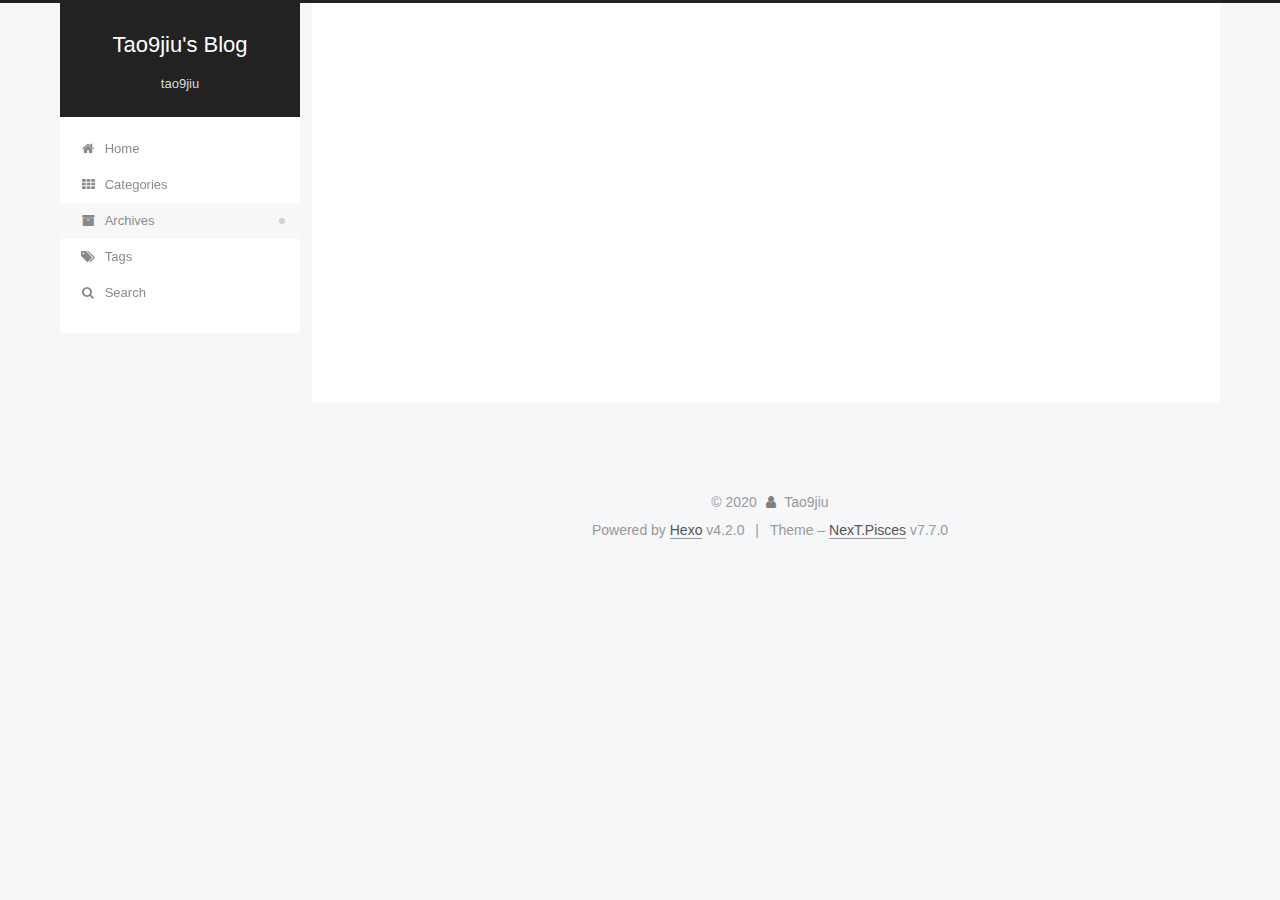
<file: archives/index.html>
<!DOCTYPE html>
<html lang="zh-Hans">
<head>
  <meta charset="UTF-8">
<meta name="viewport" content="width=device-width, initial-scale=1, maximum-scale=2">
<meta name="theme-color" content="#222">
<meta name="generator" content="Hexo 4.2.0">
  <link rel="apple-touch-icon" sizes="180x180" href="/images/apple-touch-icon-next.png">
  <link rel="icon" type="image/png" sizes="32x32" href="/images/favicon-32x32-next.png">
  <link rel="icon" type="image/png" sizes="16x16" href="/images/favicon-16x16-next.png">
  <link rel="mask-icon" href="/images/logo.svg" color="#222">

<link rel="stylesheet" href="/css/main.css">


<link rel="stylesheet" href="/lib/font-awesome/css/font-awesome.min.css">


<script id="hexo-configurations">
  var NexT = window.NexT || {};
  var CONFIG = {
    hostname: new URL('https://taojiujiu.github.io').hostname,
    root: '/',
    scheme: 'Pisces',
    version: '7.7.0',
    exturl: false,
    sidebar: {"position":"left","display":"post","padding":18,"offset":12,"onmobile":false},
    copycode: {"enable":false,"show_result":false,"style":null},
    back2top: {"enable":true,"sidebar":false,"scrollpercent":false},
    bookmark: {"enable":false,"color":"#222","save":"auto"},
    fancybox: false,
    mediumzoom: false,
    lazyload: false,
    pangu: false,
    comments: {"style":"tabs","active":null,"storage":true,"lazyload":false,"nav":null},
    algolia: {
      appID: '',
      apiKey: '',
      indexName: '',
      hits: {"per_page":10},
      labels: {"input_placeholder":"Search for Posts","hits_empty":"We didn't find any results for the search: ${query}","hits_stats":"${hits} results found in ${time} ms"}
    },
    localsearch: {"enable":true,"trigger":"auto","top_n_per_article":1,"unescape":false,"preload":false},
    path: 'search.xml',
    motion: {"enable":true,"async":false,"transition":{"post_block":"fadeIn","post_header":"slideDownIn","post_body":"slideDownIn","coll_header":"slideLeftIn","sidebar":"slideUpIn"}}
  };
</script>

  <meta property="og:type" content="website">
<meta property="og:title" content="Tao9jiu&#39;s Blog">
<meta property="og:url" content="https://taojiujiu.github.io/archives/index.html">
<meta property="og:site_name" content="Tao9jiu&#39;s Blog">
<meta property="article:author" content="Tao9jiu">
<meta name="twitter:card" content="summary">

<link rel="canonical" href="https://taojiujiu.github.io/archives/">


<script id="page-configurations">
  // https://hexo.io/docs/variables.html
  CONFIG.page = {
    sidebar: "",
    isHome: false,
    isPost: false
  };
</script>

  <title>Archive | Tao9jiu's Blog</title>
  






  <noscript>
  <style>
  .use-motion .brand,
  .use-motion .menu-item,
  .sidebar-inner,
  .use-motion .post-block,
  .use-motion .pagination,
  .use-motion .comments,
  .use-motion .post-header,
  .use-motion .post-body,
  .use-motion .collection-header { opacity: initial; }

  .use-motion .site-title,
  .use-motion .site-subtitle {
    opacity: initial;
    top: initial;
  }

  .use-motion .logo-line-before i { left: initial; }
  .use-motion .logo-line-after i { right: initial; }
  </style>
</noscript>

</head>

<body itemscope itemtype="http://schema.org/WebPage">
  <div class="container use-motion">
    <div class="headband"></div>

    <header class="header" itemscope itemtype="http://schema.org/WPHeader">
      <div class="header-inner"><div class="site-brand-container">
  <div class="site-meta">

    <div>
      <a href="/" class="brand" rel="start">
        <span class="logo-line-before"><i></i></span>
        <span class="site-title">Tao9jiu's Blog</span>
        <span class="logo-line-after"><i></i></span>
      </a>
    </div>
        <p class="site-subtitle">tao9jiu</p>
  </div>

  <div class="site-nav-toggle">
    <div class="toggle" aria-label="Toggle navigation bar">
      <span class="toggle-line toggle-line-first"></span>
      <span class="toggle-line toggle-line-middle"></span>
      <span class="toggle-line toggle-line-last"></span>
    </div>
  </div>
</div>


<nav class="site-nav">
  
  <ul id="menu" class="menu">
        <li class="menu-item menu-item-home">

    <a href="/" rel="section"><i class="fa fa-fw fa-home"></i>Home</a>

  </li>
        <li class="menu-item menu-item-categories">

    <a href="/categories/" rel="section"><i class="fa fa-fw fa-th"></i>Categories</a>

  </li>
        <li class="menu-item menu-item-archives">

    <a href="/archives/" rel="section"><i class="fa fa-fw fa-archive"></i>Archives</a>

  </li>
        <li class="menu-item menu-item-tags">

    <a href="/tags/" rel="section"><i class="fa fa-fw fa-tags"></i>Tags</a>

  </li>
      <li class="menu-item menu-item-search">
        <a role="button" class="popup-trigger"><i class="fa fa-search fa-fw"></i>Search
        </a>
      </li>
  </ul>

</nav>
  <div class="site-search">
    <div class="popup search-popup">
    <div class="search-header">
  <span class="search-icon">
    <i class="fa fa-search"></i>
  </span>
  <div class="search-input-container">
    <input autocomplete="off" autocorrect="off" autocapitalize="none"
           placeholder="Searching..." spellcheck="false"
           type="text" id="search-input">
  </div>
  <span class="popup-btn-close">
    <i class="fa fa-times-circle"></i>
  </span>
</div>
<div id="search-result"></div>

</div>
<div class="search-pop-overlay"></div>

  </div>
</div>
    </header>

    
  <div class="back-to-top">
    <i class="fa fa-arrow-up"></i>
    <span>0%</span>
  </div>


    <main class="main">
      <div class="main-inner">
        <div class="content-wrap">
          

          <div class="content">
            

  
  
  
  <div class="post-block">
    <div class="posts-collapse">
      <div class="collection-title">
        <span class="collection-header">Um..! 2 posts in total. Keep on posting.</span>
      </div>

      
    <div class="collection-year">
      <h1 class="collection-header">2020</h1>
    </div>

  <article itemscope itemtype="http://schema.org/Article">
    <header class="post-header">

      <div class="post-meta">
        <time itemprop="dateCreated"
              datetime="2020-04-19T23:34:00+08:00"
              content="2020-04-19">
          04-19
        </time>
      </div>

      <h2 class="post-title">
          <a class="post-title-link" href="/2020/04/19/Docker/Docker%20Best%20Practices/" itemprop="url">
            <span itemprop="name">Docker(2): Docker Best Practices</span>
          </a>
      </h2>

    </header>
  </article>

  <article itemscope itemtype="http://schema.org/Article">
    <header class="post-header">

      <div class="post-meta">
        <time itemprop="dateCreated"
              datetime="2020-01-27T17:34:09+08:00"
              content="2020-01-27">
          01-27
        </time>
      </div>

      <h2 class="post-title">
          <a class="post-title-link" href="/2020/01/27/Docker/docker-1/" itemprop="url">
            <span itemprop="name">Docker(1): Why use docker</span>
          </a>
      </h2>

    </header>
  </article>


    </div>
  </div>
  
  
  

  



          </div>
          

<script>
  window.addEventListener('tabs:register', () => {
    let activeClass = CONFIG.comments.activeClass;
    if (CONFIG.comments.storage) {
      activeClass = localStorage.getItem('comments_active') || activeClass;
    }
    if (activeClass) {
      let activeTab = document.querySelector(`a[href="#comment-${activeClass}"]`);
      if (activeTab) {
        activeTab.click();
      }
    }
  });
  if (CONFIG.comments.storage) {
    window.addEventListener('tabs:click', event => {
      if (!event.target.matches('.tabs-comment .tab-content .tab-pane')) return;
      let commentClass = event.target.classList[1];
      localStorage.setItem('comments_active', commentClass);
    });
  }
</script>

        </div>
          
  
  <div class="toggle sidebar-toggle">
    <span class="toggle-line toggle-line-first"></span>
    <span class="toggle-line toggle-line-middle"></span>
    <span class="toggle-line toggle-line-last"></span>
  </div>

  <aside class="sidebar">
    <div class="sidebar-inner">

      <ul class="sidebar-nav motion-element">
        <li class="sidebar-nav-toc">
          Table of Contents
        </li>
        <li class="sidebar-nav-overview">
          Overview
        </li>
      </ul>

      <!--noindex-->
      <div class="post-toc-wrap sidebar-panel">
      </div>
      <!--/noindex-->

      <div class="site-overview-wrap sidebar-panel">
        <div class="site-author motion-element" itemprop="author" itemscope itemtype="http://schema.org/Person">
  <p class="site-author-name" itemprop="name">Tao9jiu</p>
  <div class="site-description" itemprop="description"></div>
</div>
<div class="site-state-wrap motion-element">
  <nav class="site-state">
      <div class="site-state-item site-state-posts">
          <a href="/archives/">
        
          <span class="site-state-item-count">2</span>
          <span class="site-state-item-name">posts</span>
        </a>
      </div>
      <div class="site-state-item site-state-categories">
            <a href="/categories/">
          
        <span class="site-state-item-count">1</span>
        <span class="site-state-item-name">categories</span></a>
      </div>
      <div class="site-state-item site-state-tags">
            <a href="/tags/">
          
        <span class="site-state-item-count">1</span>
        <span class="site-state-item-name">tags</span></a>
      </div>
  </nav>
</div>



      </div>

    </div>
  </aside>
  <div id="sidebar-dimmer"></div>


      </div>
    </main>

    <footer class="footer">
      <div class="footer-inner">
        

<div class="copyright">
  
  &copy; 
  <span itemprop="copyrightYear">2020</span>
  <span class="with-love">
    <i class="fa fa-user"></i>
  </span>
  <span class="author" itemprop="copyrightHolder">Tao9jiu</span>
</div>
  <div class="powered-by">Powered by <a href="https://hexo.io/" class="theme-link" rel="noopener" target="_blank">Hexo</a> v4.2.0
  </div>
  <span class="post-meta-divider">|</span>
  <div class="theme-info">Theme – <a href="https://pisces.theme-next.org/" class="theme-link" rel="noopener" target="_blank">NexT.Pisces</a> v7.7.0
  </div>

        








      </div>
    </footer>
  </div>

  
  <script src="/lib/anime.min.js"></script>
  <script src="/lib/velocity/velocity.min.js"></script>
  <script src="/lib/velocity/velocity.ui.min.js"></script>

<script src="/js/utils.js"></script>

<script src="/js/motion.js"></script>


<script src="/js/schemes/pisces.js"></script>


<script src="/js/next-boot.js"></script>




  




  
<script src="/js/local-search.js"></script>













  

  

</body>
</html>
</file>
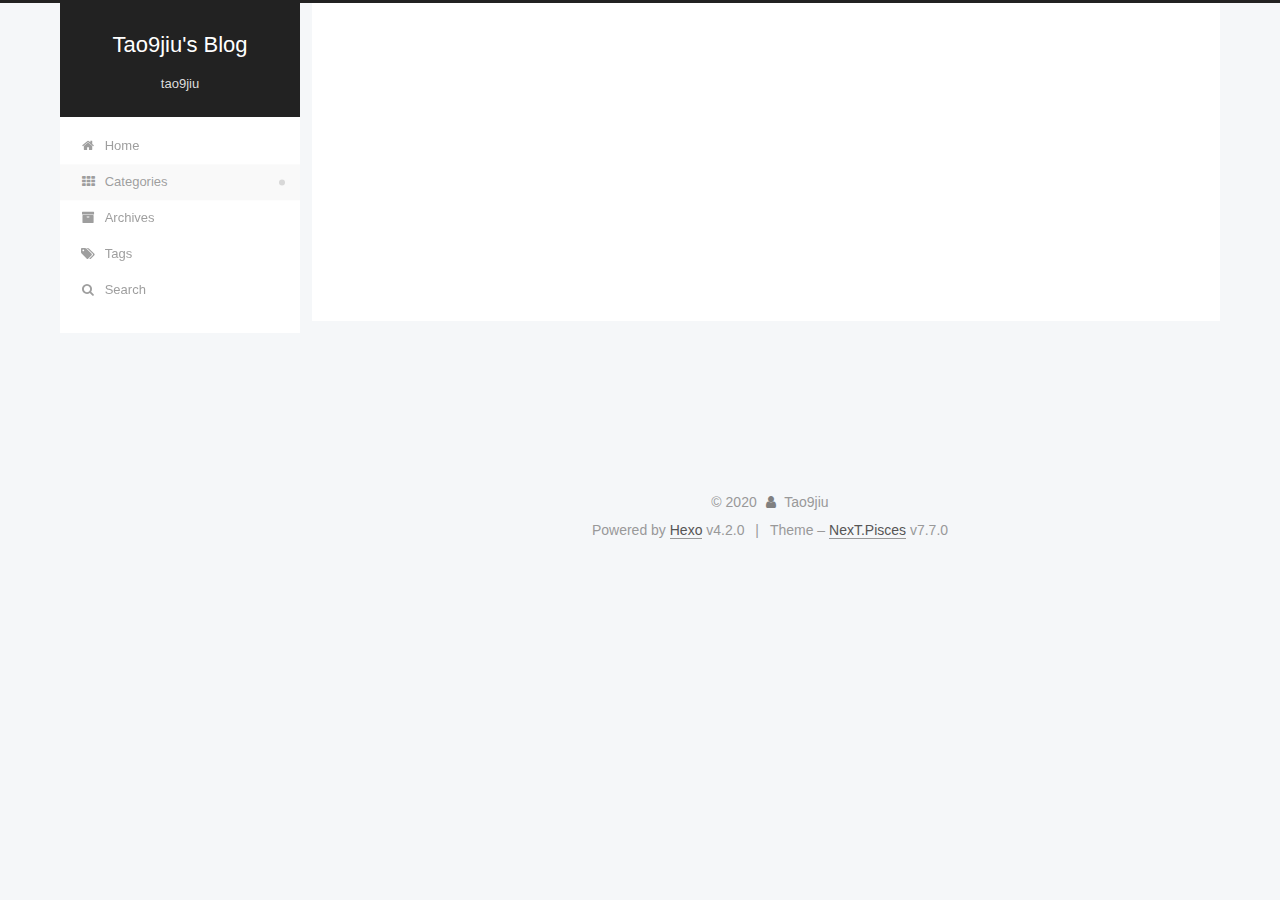
<file: categories/index.html>
<!DOCTYPE html>
<html lang="zh-Hans">
<head>
  <meta charset="UTF-8">
<meta name="viewport" content="width=device-width, initial-scale=1, maximum-scale=2">
<meta name="theme-color" content="#222">
<meta name="generator" content="Hexo 4.2.0">
  <link rel="apple-touch-icon" sizes="180x180" href="/images/apple-touch-icon-next.png">
  <link rel="icon" type="image/png" sizes="32x32" href="/images/favicon-32x32-next.png">
  <link rel="icon" type="image/png" sizes="16x16" href="/images/favicon-16x16-next.png">
  <link rel="mask-icon" href="/images/logo.svg" color="#222">

<link rel="stylesheet" href="/css/main.css">


<link rel="stylesheet" href="/lib/font-awesome/css/font-awesome.min.css">


<script id="hexo-configurations">
  var NexT = window.NexT || {};
  var CONFIG = {
    hostname: new URL('https://taojiujiu.github.io').hostname,
    root: '/',
    scheme: 'Pisces',
    version: '7.7.0',
    exturl: false,
    sidebar: {"position":"left","display":"post","padding":18,"offset":12,"onmobile":false},
    copycode: {"enable":false,"show_result":false,"style":null},
    back2top: {"enable":true,"sidebar":false,"scrollpercent":false},
    bookmark: {"enable":false,"color":"#222","save":"auto"},
    fancybox: false,
    mediumzoom: false,
    lazyload: false,
    pangu: false,
    comments: {"style":"tabs","active":null,"storage":true,"lazyload":false,"nav":null},
    algolia: {
      appID: '',
      apiKey: '',
      indexName: '',
      hits: {"per_page":10},
      labels: {"input_placeholder":"Search for Posts","hits_empty":"We didn't find any results for the search: ${query}","hits_stats":"${hits} results found in ${time} ms"}
    },
    localsearch: {"enable":true,"trigger":"auto","top_n_per_article":1,"unescape":false,"preload":false},
    path: 'search.xml',
    motion: {"enable":true,"async":false,"transition":{"post_block":"fadeIn","post_header":"slideDownIn","post_body":"slideDownIn","coll_header":"slideLeftIn","sidebar":"slideUpIn"}}
  };
</script>

  <meta property="og:type" content="website">
<meta property="og:title" content="All categories">
<meta property="og:url" content="https://taojiujiu.github.io/categories/index.html">
<meta property="og:site_name" content="Tao9jiu&#39;s Blog">
<meta property="article:published_time" content="2020-01-26T12:01:37.000Z">
<meta property="article:modified_time" content="2020-01-26T12:02:04.818Z">
<meta property="article:author" content="Tao9jiu">
<meta name="twitter:card" content="summary">

<link rel="canonical" href="https://taojiujiu.github.io/categories/">


<script id="page-configurations">
  // https://hexo.io/docs/variables.html
  CONFIG.page = {
    sidebar: "",
    isHome: false,
    isPost: false
  };
</script>

  <title>All categories | Tao9jiu's Blog
  </title>
  






  <noscript>
  <style>
  .use-motion .brand,
  .use-motion .menu-item,
  .sidebar-inner,
  .use-motion .post-block,
  .use-motion .pagination,
  .use-motion .comments,
  .use-motion .post-header,
  .use-motion .post-body,
  .use-motion .collection-header { opacity: initial; }

  .use-motion .site-title,
  .use-motion .site-subtitle {
    opacity: initial;
    top: initial;
  }

  .use-motion .logo-line-before i { left: initial; }
  .use-motion .logo-line-after i { right: initial; }
  </style>
</noscript>

</head>

<body itemscope itemtype="http://schema.org/WebPage">
  <div class="container use-motion">
    <div class="headband"></div>

    <header class="header" itemscope itemtype="http://schema.org/WPHeader">
      <div class="header-inner"><div class="site-brand-container">
  <div class="site-meta">

    <div>
      <a href="/" class="brand" rel="start">
        <span class="logo-line-before"><i></i></span>
        <span class="site-title">Tao9jiu's Blog</span>
        <span class="logo-line-after"><i></i></span>
      </a>
    </div>
        <p class="site-subtitle">tao9jiu</p>
  </div>

  <div class="site-nav-toggle">
    <div class="toggle" aria-label="Toggle navigation bar">
      <span class="toggle-line toggle-line-first"></span>
      <span class="toggle-line toggle-line-middle"></span>
      <span class="toggle-line toggle-line-last"></span>
    </div>
  </div>
</div>


<nav class="site-nav">
  
  <ul id="menu" class="menu">
        <li class="menu-item menu-item-home">

    <a href="/" rel="section"><i class="fa fa-fw fa-home"></i>Home</a>

  </li>
        <li class="menu-item menu-item-categories">

    <a href="/categories/" rel="section"><i class="fa fa-fw fa-th"></i>Categories</a>

  </li>
        <li class="menu-item menu-item-archives">

    <a href="/archives/" rel="section"><i class="fa fa-fw fa-archive"></i>Archives</a>

  </li>
        <li class="menu-item menu-item-tags">

    <a href="/tags/" rel="section"><i class="fa fa-fw fa-tags"></i>Tags</a>

  </li>
      <li class="menu-item menu-item-search">
        <a role="button" class="popup-trigger"><i class="fa fa-search fa-fw"></i>Search
        </a>
      </li>
  </ul>

</nav>
  <div class="site-search">
    <div class="popup search-popup">
    <div class="search-header">
  <span class="search-icon">
    <i class="fa fa-search"></i>
  </span>
  <div class="search-input-container">
    <input autocomplete="off" autocorrect="off" autocapitalize="none"
           placeholder="Searching..." spellcheck="false"
           type="text" id="search-input">
  </div>
  <span class="popup-btn-close">
    <i class="fa fa-times-circle"></i>
  </span>
</div>
<div id="search-result"></div>

</div>
<div class="search-pop-overlay"></div>

  </div>
</div>
    </header>

    
  <div class="back-to-top">
    <i class="fa fa-arrow-up"></i>
    <span>0%</span>
  </div>


    <main class="main">
      <div class="main-inner">
        <div class="content-wrap">
          
  
  

          <div class="content">
            

  <div class="posts-expand">
    
    
    
    <div class="post-block" lang="zh-Hans">
      <header class="post-header">

<h1 class="post-title" itemprop="name headline">All categories
</h1>

<div class="post-meta">
  

</div>

</header>

      
      
      
      <div class="post-body">
          <div class="category-all-page">
            <div class="category-all-title">
              1 category in total
            </div>
            <div class="category-all">
              <ul class="category-list"><li class="category-list-item"><a class="category-list-link" href="/categories/docker/">docker</a><span class="category-list-count">2</span></li></ul>
            </div>
          </div>
        
      </div>
      
      
      
    </div>
    

    
    
    
  </div>


          </div>
          

<script>
  window.addEventListener('tabs:register', () => {
    let activeClass = CONFIG.comments.activeClass;
    if (CONFIG.comments.storage) {
      activeClass = localStorage.getItem('comments_active') || activeClass;
    }
    if (activeClass) {
      let activeTab = document.querySelector(`a[href="#comment-${activeClass}"]`);
      if (activeTab) {
        activeTab.click();
      }
    }
  });
  if (CONFIG.comments.storage) {
    window.addEventListener('tabs:click', event => {
      if (!event.target.matches('.tabs-comment .tab-content .tab-pane')) return;
      let commentClass = event.target.classList[1];
      localStorage.setItem('comments_active', commentClass);
    });
  }
</script>

        </div>
          
  
  <div class="toggle sidebar-toggle">
    <span class="toggle-line toggle-line-first"></span>
    <span class="toggle-line toggle-line-middle"></span>
    <span class="toggle-line toggle-line-last"></span>
  </div>

  <aside class="sidebar">
    <div class="sidebar-inner">

      <ul class="sidebar-nav motion-element">
        <li class="sidebar-nav-toc">
          Table of Contents
        </li>
        <li class="sidebar-nav-overview">
          Overview
        </li>
      </ul>

      <!--noindex-->
      <div class="post-toc-wrap sidebar-panel">
      </div>
      <!--/noindex-->

      <div class="site-overview-wrap sidebar-panel">
        <div class="site-author motion-element" itemprop="author" itemscope itemtype="http://schema.org/Person">
  <p class="site-author-name" itemprop="name">Tao9jiu</p>
  <div class="site-description" itemprop="description"></div>
</div>
<div class="site-state-wrap motion-element">
  <nav class="site-state">
      <div class="site-state-item site-state-posts">
          <a href="/archives/">
        
          <span class="site-state-item-count">2</span>
          <span class="site-state-item-name">posts</span>
        </a>
      </div>
      <div class="site-state-item site-state-categories">
            <a href="/categories/">
          
        <span class="site-state-item-count">1</span>
        <span class="site-state-item-name">categories</span></a>
      </div>
      <div class="site-state-item site-state-tags">
            <a href="/tags/">
          
        <span class="site-state-item-count">1</span>
        <span class="site-state-item-name">tags</span></a>
      </div>
  </nav>
</div>



      </div>

    </div>
  </aside>
  <div id="sidebar-dimmer"></div>


      </div>
    </main>

    <footer class="footer">
      <div class="footer-inner">
        

<div class="copyright">
  
  &copy; 
  <span itemprop="copyrightYear">2020</span>
  <span class="with-love">
    <i class="fa fa-user"></i>
  </span>
  <span class="author" itemprop="copyrightHolder">Tao9jiu</span>
</div>
  <div class="powered-by">Powered by <a href="https://hexo.io/" class="theme-link" rel="noopener" target="_blank">Hexo</a> v4.2.0
  </div>
  <span class="post-meta-divider">|</span>
  <div class="theme-info">Theme – <a href="https://pisces.theme-next.org/" class="theme-link" rel="noopener" target="_blank">NexT.Pisces</a> v7.7.0
  </div>

        








      </div>
    </footer>
  </div>

  
  <script src="/lib/anime.min.js"></script>
  <script src="/lib/velocity/velocity.min.js"></script>
  <script src="/lib/velocity/velocity.ui.min.js"></script>

<script src="/js/utils.js"></script>

<script src="/js/motion.js"></script>


<script src="/js/schemes/pisces.js"></script>


<script src="/js/next-boot.js"></script>




  




  
<script src="/js/local-search.js"></script>













  

  

</body>
</html>
</file>
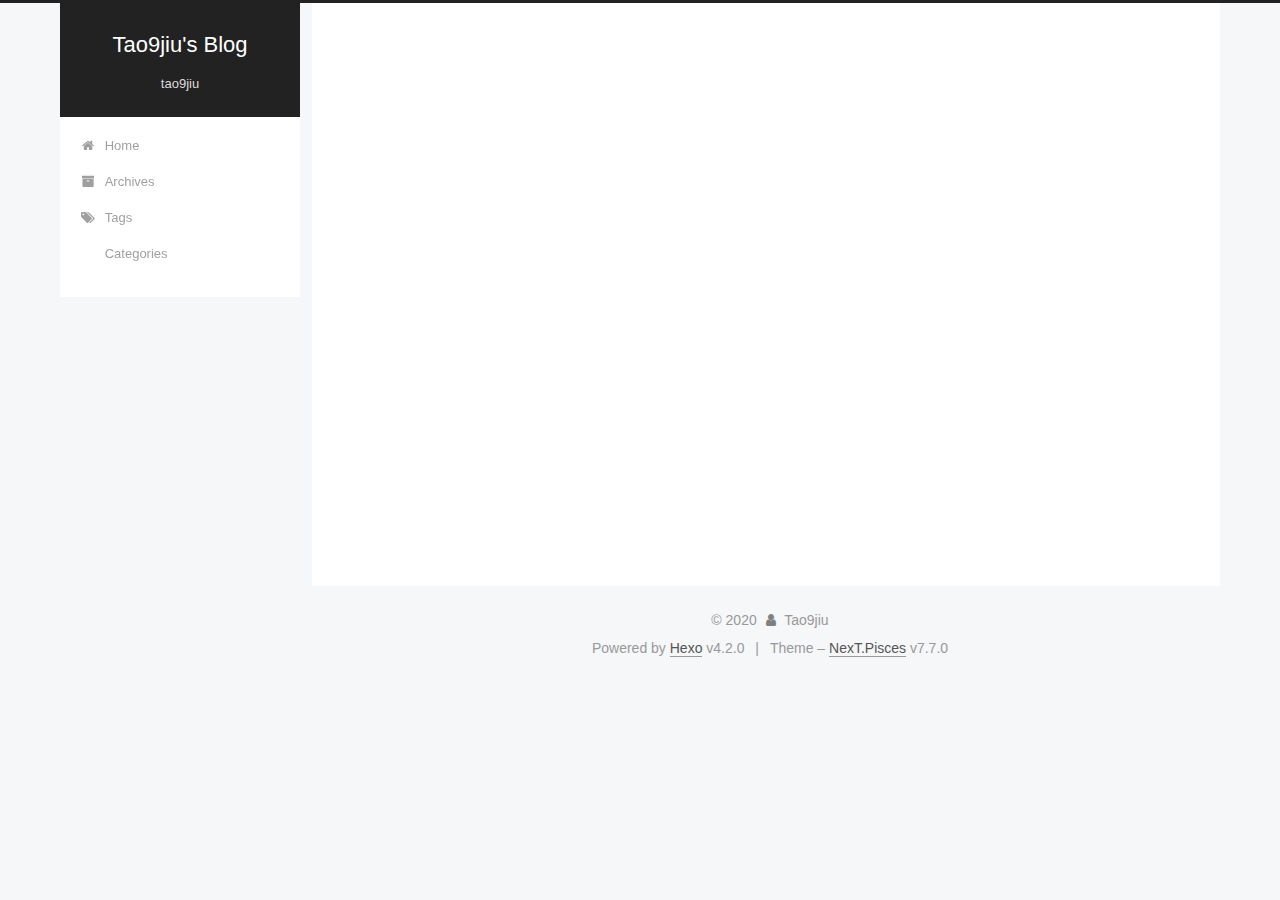
<file: Docker-1/index.html>
<!DOCTYPE html>
<html lang="zh-Hans">
<head>
  <meta charset="UTF-8">
<meta name="viewport" content="width=device-width, initial-scale=1, maximum-scale=2">
<meta name="theme-color" content="#222">
<meta name="generator" content="Hexo 4.2.0">
  <link rel="apple-touch-icon" sizes="180x180" href="/images/apple-touch-icon-next.png">
  <link rel="icon" type="image/png" sizes="32x32" href="/images/favicon-32x32-next.png">
  <link rel="icon" type="image/png" sizes="16x16" href="/images/favicon-16x16-next.png">
  <link rel="mask-icon" href="/images/logo.svg" color="#222">

<link rel="stylesheet" href="/css/main.css">


<link rel="stylesheet" href="/lib/font-awesome/css/font-awesome.min.css">


<script id="hexo-configurations">
  var NexT = window.NexT || {};
  var CONFIG = {
    hostname: new URL('http://yoursite.com').hostname,
    root: '/',
    scheme: 'Pisces',
    version: '7.7.0',
    exturl: false,
    sidebar: {"position":"left","display":"post","padding":18,"offset":12,"onmobile":false},
    copycode: {"enable":false,"show_result":false,"style":null},
    back2top: {"enable":true,"sidebar":false,"scrollpercent":false},
    bookmark: {"enable":false,"color":"#222","save":"auto"},
    fancybox: false,
    mediumzoom: false,
    lazyload: false,
    pangu: false,
    comments: {"style":"tabs","active":null,"storage":true,"lazyload":false,"nav":null},
    algolia: {
      appID: '',
      apiKey: '',
      indexName: '',
      hits: {"per_page":10},
      labels: {"input_placeholder":"Search for Posts","hits_empty":"We didn't find any results for the search: ${query}","hits_stats":"${hits} results found in ${time} ms"}
    },
    localsearch: {"enable":false,"trigger":"auto","top_n_per_article":1,"unescape":false,"preload":false},
    path: '',
    motion: {"enable":true,"async":false,"transition":{"post_block":"fadeIn","post_header":"slideDownIn","post_body":"slideDownIn","coll_header":"slideLeftIn","sidebar":"slideUpIn"}}
  };
</script>

  <meta name="description" content="This article about:  What is docker? Why should we use docker? Docker could solved which our pain points?** matrix from hell** It works on my machine** Instruction as a code What is the advantages of">
<meta property="og:type" content="website">
<meta property="og:title" content="Docker(1): Why use docker">
<meta property="og:url" content="http://yoursite.com/Docker-1/index.html">
<meta property="og:site_name" content="Tao9jiu&#39;s Blog">
<meta property="og:description" content="This article about:  What is docker? Why should we use docker? Docker could solved which our pain points?** matrix from hell** It works on my machine** Instruction as a code What is the advantages of">
<meta property="article:published_time" content="2020-01-27T09:34:09.000Z">
<meta property="article:modified_time" content="2020-01-27T09:41:45.406Z">
<meta property="article:author" content="Tao9jiu">
<meta name="twitter:card" content="summary">

<link rel="canonical" href="http://yoursite.com/Docker-1/">


<script id="page-configurations">
  // https://hexo.io/docs/variables.html
  CONFIG.page = {
    sidebar: "",
    isHome: false,
    isPost: false
  };
</script>

  <title>Docker(1): Why use docker | Tao9jiu's Blog
  </title>
  






  <noscript>
  <style>
  .use-motion .brand,
  .use-motion .menu-item,
  .sidebar-inner,
  .use-motion .post-block,
  .use-motion .pagination,
  .use-motion .comments,
  .use-motion .post-header,
  .use-motion .post-body,
  .use-motion .collection-header { opacity: initial; }

  .use-motion .site-title,
  .use-motion .site-subtitle {
    opacity: initial;
    top: initial;
  }

  .use-motion .logo-line-before i { left: initial; }
  .use-motion .logo-line-after i { right: initial; }
  </style>
</noscript>

</head>

<body itemscope itemtype="http://schema.org/WebPage">
  <div class="container use-motion">
    <div class="headband"></div>

    <header class="header" itemscope itemtype="http://schema.org/WPHeader">
      <div class="header-inner"><div class="site-brand-container">
  <div class="site-meta">

    <div>
      <a href="/" class="brand" rel="start">
        <span class="logo-line-before"><i></i></span>
        <span class="site-title">Tao9jiu's Blog</span>
        <span class="logo-line-after"><i></i></span>
      </a>
    </div>
        <p class="site-subtitle">tao9jiu</p>
  </div>

  <div class="site-nav-toggle">
    <div class="toggle" aria-label="Toggle navigation bar">
      <span class="toggle-line toggle-line-first"></span>
      <span class="toggle-line toggle-line-middle"></span>
      <span class="toggle-line toggle-line-last"></span>
    </div>
  </div>
</div>


<nav class="site-nav">
  
  <ul id="menu" class="menu">
        <li class="menu-item menu-item-home">

    <a href="/" rel="section"><i class="fa fa-fw fa-home"></i>Home</a>

  </li>
        <li class="menu-item menu-item-archives">

    <a href="/archives/" rel="section"><i class="fa fa-fw fa-archive"></i>Archives</a>

  </li>
        <li class="menu-item menu-item-tags">

    <a href="/tags/" rel="section"><i class="fa fa-fw fa-tags"></i>Tags</a>

  </li>
        <li class="menu-item menu-item-categories">

    <a href="/categories/" rel="section"><i class="fa fa-fw fa-categories"></i>Categories</a>

  </li>
  </ul>

</nav>
</div>
    </header>

    
  <div class="back-to-top">
    <i class="fa fa-arrow-up"></i>
    <span>0%</span>
  </div>


    <main class="main">
      <div class="main-inner">
        <div class="content-wrap">
          
  
  

          <div class="content">
            

  <div class="posts-expand">
    
    
    
    <div class="post-block" lang="zh-Hans">
      <header class="post-header">

<h1 class="post-title" itemprop="name headline">Docker(1): Why use docker
</h1>

<div class="post-meta">
  

</div>

</header>

      
      
      
      <div class="post-body">
          <p>This article about:</p>
<ul>
<li>What is docker?</li>
<li>Why should we use docker? Docker could solved which our pain points?<br>** matrix from hell<br>** It works on my machine<br>** Instruction as a code</li>
<li>What is the advantages of Docker?</li>
<li>Docker vs VM </li>
<li>Docker vs rkt</li>
</ul>

      </div>
      
      
      
    </div>
    

    
    
    
  </div>


          </div>
          

<script>
  window.addEventListener('tabs:register', () => {
    let activeClass = CONFIG.comments.activeClass;
    if (CONFIG.comments.storage) {
      activeClass = localStorage.getItem('comments_active') || activeClass;
    }
    if (activeClass) {
      let activeTab = document.querySelector(`a[href="#comment-${activeClass}"]`);
      if (activeTab) {
        activeTab.click();
      }
    }
  });
  if (CONFIG.comments.storage) {
    window.addEventListener('tabs:click', event => {
      if (!event.target.matches('.tabs-comment .tab-content .tab-pane')) return;
      let commentClass = event.target.classList[1];
      localStorage.setItem('comments_active', commentClass);
    });
  }
</script>

        </div>
          
  
  <div class="toggle sidebar-toggle">
    <span class="toggle-line toggle-line-first"></span>
    <span class="toggle-line toggle-line-middle"></span>
    <span class="toggle-line toggle-line-last"></span>
  </div>

  <aside class="sidebar">
    <div class="sidebar-inner">

      <ul class="sidebar-nav motion-element">
        <li class="sidebar-nav-toc">
          Table of Contents
        </li>
        <li class="sidebar-nav-overview">
          Overview
        </li>
      </ul>

      <!--noindex-->
      <div class="post-toc-wrap sidebar-panel">
      </div>
      <!--/noindex-->

      <div class="site-overview-wrap sidebar-panel">
        <div class="site-author motion-element" itemprop="author" itemscope itemtype="http://schema.org/Person">
  <p class="site-author-name" itemprop="name">Tao9jiu</p>
  <div class="site-description" itemprop="description"></div>
</div>
<div class="site-state-wrap motion-element">
  <nav class="site-state">
  </nav>
</div>



      </div>

    </div>
  </aside>
  <div id="sidebar-dimmer"></div>


      </div>
    </main>

    <footer class="footer">
      <div class="footer-inner">
        

<div class="copyright">
  
  &copy; 
  <span itemprop="copyrightYear">2020</span>
  <span class="with-love">
    <i class="fa fa-user"></i>
  </span>
  <span class="author" itemprop="copyrightHolder">Tao9jiu</span>
</div>
  <div class="powered-by">Powered by <a href="https://hexo.io/" class="theme-link" rel="noopener" target="_blank">Hexo</a> v4.2.0
  </div>
  <span class="post-meta-divider">|</span>
  <div class="theme-info">Theme – <a href="https://pisces.theme-next.org/" class="theme-link" rel="noopener" target="_blank">NexT.Pisces</a> v7.7.0
  </div>

        








      </div>
    </footer>
  </div>

  
  <script src="/lib/anime.min.js"></script>
  <script src="/lib/velocity/velocity.min.js"></script>
  <script src="/lib/velocity/velocity.ui.min.js"></script>

<script src="/js/utils.js"></script>

<script src="/js/motion.js"></script>


<script src="/js/schemes/pisces.js"></script>


<script src="/js/next-boot.js"></script>




  















  

  

</body>
</html>
</file>
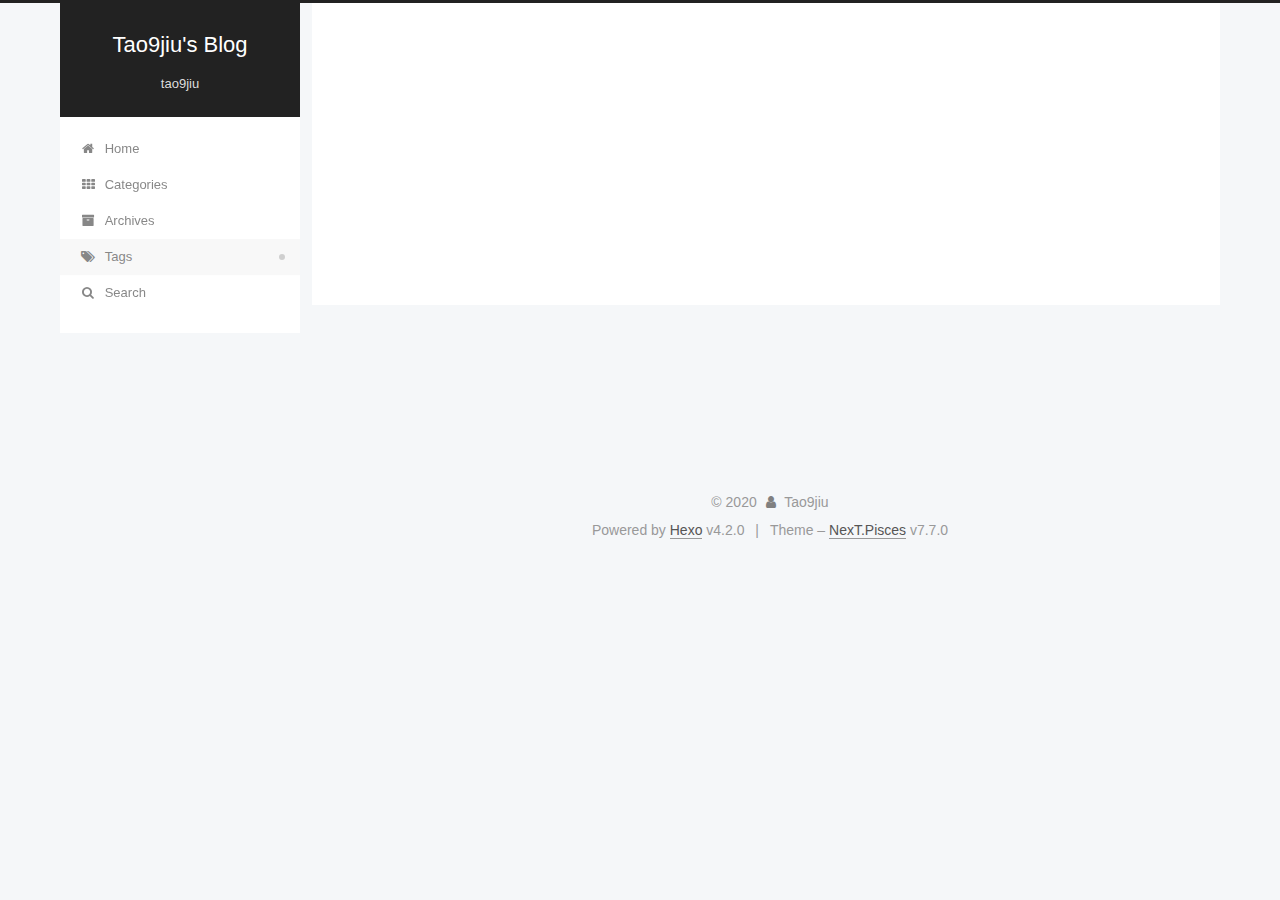
<file: tags/index.html>
<!DOCTYPE html>
<html lang="zh-Hans">
<head>
  <meta charset="UTF-8">
<meta name="viewport" content="width=device-width, initial-scale=1, maximum-scale=2">
<meta name="theme-color" content="#222">
<meta name="generator" content="Hexo 4.2.0">
  <link rel="apple-touch-icon" sizes="180x180" href="/images/apple-touch-icon-next.png">
  <link rel="icon" type="image/png" sizes="32x32" href="/images/favicon-32x32-next.png">
  <link rel="icon" type="image/png" sizes="16x16" href="/images/favicon-16x16-next.png">
  <link rel="mask-icon" href="/images/logo.svg" color="#222">

<link rel="stylesheet" href="/css/main.css">


<link rel="stylesheet" href="/lib/font-awesome/css/font-awesome.min.css">


<script id="hexo-configurations">
  var NexT = window.NexT || {};
  var CONFIG = {
    hostname: new URL('https://taojiujiu.github.io').hostname,
    root: '/',
    scheme: 'Pisces',
    version: '7.7.0',
    exturl: false,
    sidebar: {"position":"left","display":"post","padding":18,"offset":12,"onmobile":false},
    copycode: {"enable":false,"show_result":false,"style":null},
    back2top: {"enable":true,"sidebar":false,"scrollpercent":false},
    bookmark: {"enable":false,"color":"#222","save":"auto"},
    fancybox: false,
    mediumzoom: false,
    lazyload: false,
    pangu: false,
    comments: {"style":"tabs","active":null,"storage":true,"lazyload":false,"nav":null},
    algolia: {
      appID: '',
      apiKey: '',
      indexName: '',
      hits: {"per_page":10},
      labels: {"input_placeholder":"Search for Posts","hits_empty":"We didn't find any results for the search: ${query}","hits_stats":"${hits} results found in ${time} ms"}
    },
    localsearch: {"enable":true,"trigger":"auto","top_n_per_article":1,"unescape":false,"preload":false},
    path: 'search.xml',
    motion: {"enable":true,"async":false,"transition":{"post_block":"fadeIn","post_header":"slideDownIn","post_body":"slideDownIn","coll_header":"slideLeftIn","sidebar":"slideUpIn"}}
  };
</script>

  <meta property="og:type" content="website">
<meta property="og:title" content="All tags">
<meta property="og:url" content="https://taojiujiu.github.io/tags/index.html">
<meta property="og:site_name" content="Tao9jiu&#39;s Blog">
<meta property="article:published_time" content="2020-01-26T11:58:04.000Z">
<meta property="article:modified_time" content="2020-01-26T11:58:54.121Z">
<meta property="article:author" content="Tao9jiu">
<meta name="twitter:card" content="summary">

<link rel="canonical" href="https://taojiujiu.github.io/tags/">


<script id="page-configurations">
  // https://hexo.io/docs/variables.html
  CONFIG.page = {
    sidebar: "",
    isHome: false,
    isPost: false
  };
</script>

  <title>All tags | Tao9jiu's Blog
  </title>
  






  <noscript>
  <style>
  .use-motion .brand,
  .use-motion .menu-item,
  .sidebar-inner,
  .use-motion .post-block,
  .use-motion .pagination,
  .use-motion .comments,
  .use-motion .post-header,
  .use-motion .post-body,
  .use-motion .collection-header { opacity: initial; }

  .use-motion .site-title,
  .use-motion .site-subtitle {
    opacity: initial;
    top: initial;
  }

  .use-motion .logo-line-before i { left: initial; }
  .use-motion .logo-line-after i { right: initial; }
  </style>
</noscript>

</head>

<body itemscope itemtype="http://schema.org/WebPage">
  <div class="container use-motion">
    <div class="headband"></div>

    <header class="header" itemscope itemtype="http://schema.org/WPHeader">
      <div class="header-inner"><div class="site-brand-container">
  <div class="site-meta">

    <div>
      <a href="/" class="brand" rel="start">
        <span class="logo-line-before"><i></i></span>
        <span class="site-title">Tao9jiu's Blog</span>
        <span class="logo-line-after"><i></i></span>
      </a>
    </div>
        <p class="site-subtitle">tao9jiu</p>
  </div>

  <div class="site-nav-toggle">
    <div class="toggle" aria-label="Toggle navigation bar">
      <span class="toggle-line toggle-line-first"></span>
      <span class="toggle-line toggle-line-middle"></span>
      <span class="toggle-line toggle-line-last"></span>
    </div>
  </div>
</div>


<nav class="site-nav">
  
  <ul id="menu" class="menu">
        <li class="menu-item menu-item-home">

    <a href="/" rel="section"><i class="fa fa-fw fa-home"></i>Home</a>

  </li>
        <li class="menu-item menu-item-categories">

    <a href="/categories/" rel="section"><i class="fa fa-fw fa-th"></i>Categories</a>

  </li>
        <li class="menu-item menu-item-archives">

    <a href="/archives/" rel="section"><i class="fa fa-fw fa-archive"></i>Archives</a>

  </li>
        <li class="menu-item menu-item-tags">

    <a href="/tags/" rel="section"><i class="fa fa-fw fa-tags"></i>Tags</a>

  </li>
      <li class="menu-item menu-item-search">
        <a role="button" class="popup-trigger"><i class="fa fa-search fa-fw"></i>Search
        </a>
      </li>
  </ul>

</nav>
  <div class="site-search">
    <div class="popup search-popup">
    <div class="search-header">
  <span class="search-icon">
    <i class="fa fa-search"></i>
  </span>
  <div class="search-input-container">
    <input autocomplete="off" autocorrect="off" autocapitalize="none"
           placeholder="Searching..." spellcheck="false"
           type="text" id="search-input">
  </div>
  <span class="popup-btn-close">
    <i class="fa fa-times-circle"></i>
  </span>
</div>
<div id="search-result"></div>

</div>
<div class="search-pop-overlay"></div>

  </div>
</div>
    </header>

    
  <div class="back-to-top">
    <i class="fa fa-arrow-up"></i>
    <span>0%</span>
  </div>


    <main class="main">
      <div class="main-inner">
        <div class="content-wrap">
          
  
  

          <div class="content">
            

  <div class="posts-expand">
    
    
    
    <div class="post-block" lang="zh-Hans">
      <header class="post-header">

<h1 class="post-title" itemprop="name headline">All tags
</h1>

<div class="post-meta">
  

</div>

</header>

      
      
      
      <div class="post-body">
          <div class="tag-cloud">
            <div class="tag-cloud-title">
              1 tag in total
            </div>
            <div class="tag-cloud-tags">
              <a href="/tags/docker/" style="font-size: 12px; color: #ccc">docker</a>
            </div>
          </div>
        
      </div>
      
      
      
    </div>
    

    
    
    
  </div>


          </div>
          

<script>
  window.addEventListener('tabs:register', () => {
    let activeClass = CONFIG.comments.activeClass;
    if (CONFIG.comments.storage) {
      activeClass = localStorage.getItem('comments_active') || activeClass;
    }
    if (activeClass) {
      let activeTab = document.querySelector(`a[href="#comment-${activeClass}"]`);
      if (activeTab) {
        activeTab.click();
      }
    }
  });
  if (CONFIG.comments.storage) {
    window.addEventListener('tabs:click', event => {
      if (!event.target.matches('.tabs-comment .tab-content .tab-pane')) return;
      let commentClass = event.target.classList[1];
      localStorage.setItem('comments_active', commentClass);
    });
  }
</script>

        </div>
          
  
  <div class="toggle sidebar-toggle">
    <span class="toggle-line toggle-line-first"></span>
    <span class="toggle-line toggle-line-middle"></span>
    <span class="toggle-line toggle-line-last"></span>
  </div>

  <aside class="sidebar">
    <div class="sidebar-inner">

      <ul class="sidebar-nav motion-element">
        <li class="sidebar-nav-toc">
          Table of Contents
        </li>
        <li class="sidebar-nav-overview">
          Overview
        </li>
      </ul>

      <!--noindex-->
      <div class="post-toc-wrap sidebar-panel">
      </div>
      <!--/noindex-->

      <div class="site-overview-wrap sidebar-panel">
        <div class="site-author motion-element" itemprop="author" itemscope itemtype="http://schema.org/Person">
  <p class="site-author-name" itemprop="name">Tao9jiu</p>
  <div class="site-description" itemprop="description"></div>
</div>
<div class="site-state-wrap motion-element">
  <nav class="site-state">
      <div class="site-state-item site-state-posts">
          <a href="/archives/">
        
          <span class="site-state-item-count">2</span>
          <span class="site-state-item-name">posts</span>
        </a>
      </div>
      <div class="site-state-item site-state-categories">
            <a href="/categories/">
          
        <span class="site-state-item-count">1</span>
        <span class="site-state-item-name">categories</span></a>
      </div>
      <div class="site-state-item site-state-tags">
            <a href="/tags/">
          
        <span class="site-state-item-count">1</span>
        <span class="site-state-item-name">tags</span></a>
      </div>
  </nav>
</div>



      </div>

    </div>
  </aside>
  <div id="sidebar-dimmer"></div>


      </div>
    </main>

    <footer class="footer">
      <div class="footer-inner">
        

<div class="copyright">
  
  &copy; 
  <span itemprop="copyrightYear">2020</span>
  <span class="with-love">
    <i class="fa fa-user"></i>
  </span>
  <span class="author" itemprop="copyrightHolder">Tao9jiu</span>
</div>
  <div class="powered-by">Powered by <a href="https://hexo.io/" class="theme-link" rel="noopener" target="_blank">Hexo</a> v4.2.0
  </div>
  <span class="post-meta-divider">|</span>
  <div class="theme-info">Theme – <a href="https://pisces.theme-next.org/" class="theme-link" rel="noopener" target="_blank">NexT.Pisces</a> v7.7.0
  </div>

        








      </div>
    </footer>
  </div>

  
  <script src="/lib/anime.min.js"></script>
  <script src="/lib/velocity/velocity.min.js"></script>
  <script src="/lib/velocity/velocity.ui.min.js"></script>

<script src="/js/utils.js"></script>

<script src="/js/motion.js"></script>


<script src="/js/schemes/pisces.js"></script>


<script src="/js/next-boot.js"></script>




  




  
<script src="/js/local-search.js"></script>













  

  

</body>
</html>
</file>
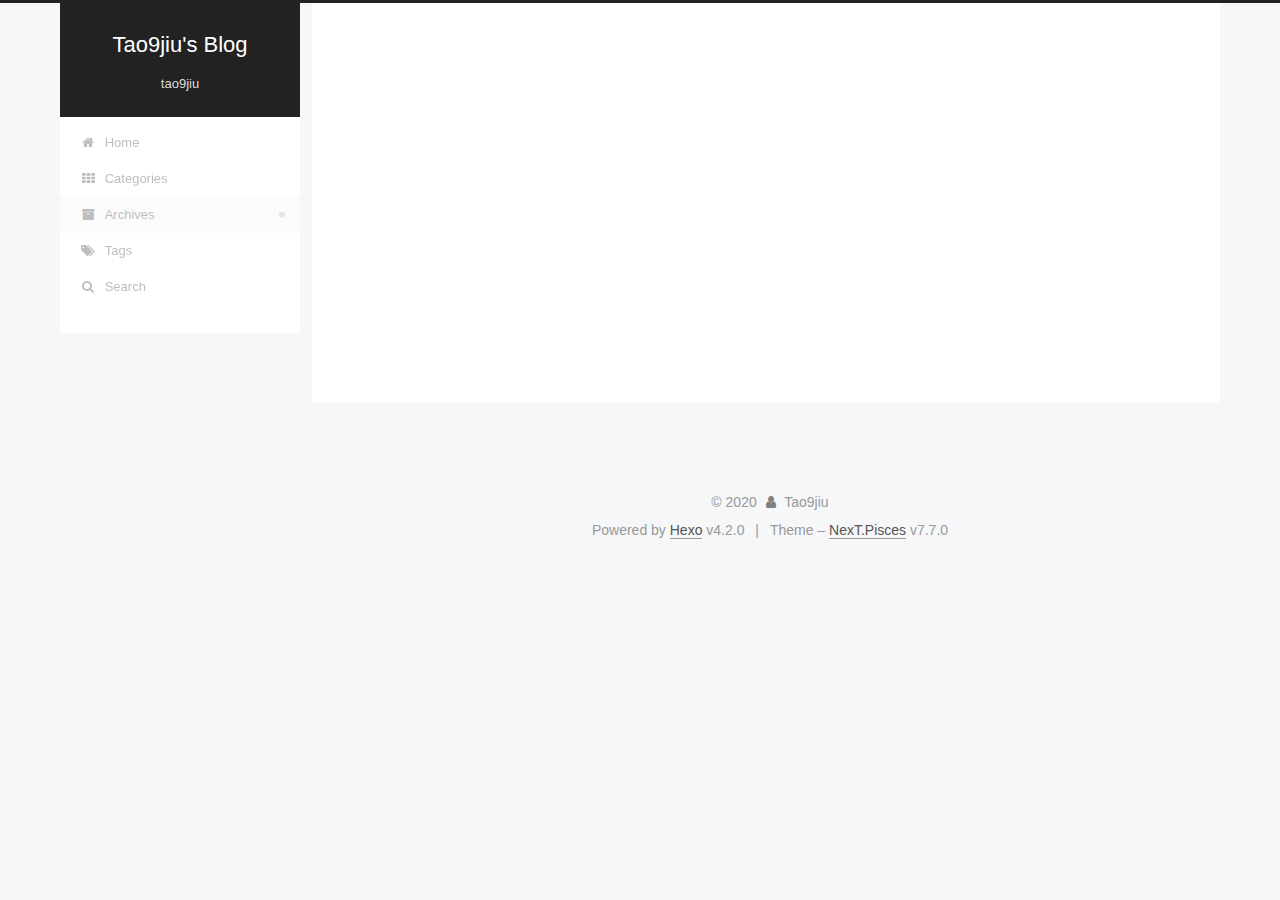
<file: archives/2020/index.html>
<!DOCTYPE html>
<html lang="zh-Hans">
<head>
  <meta charset="UTF-8">
<meta name="viewport" content="width=device-width, initial-scale=1, maximum-scale=2">
<meta name="theme-color" content="#222">
<meta name="generator" content="Hexo 4.2.0">
  <link rel="apple-touch-icon" sizes="180x180" href="/images/apple-touch-icon-next.png">
  <link rel="icon" type="image/png" sizes="32x32" href="/images/favicon-32x32-next.png">
  <link rel="icon" type="image/png" sizes="16x16" href="/images/favicon-16x16-next.png">
  <link rel="mask-icon" href="/images/logo.svg" color="#222">

<link rel="stylesheet" href="/css/main.css">


<link rel="stylesheet" href="/lib/font-awesome/css/font-awesome.min.css">


<script id="hexo-configurations">
  var NexT = window.NexT || {};
  var CONFIG = {
    hostname: new URL('https://taojiujiu.github.io').hostname,
    root: '/',
    scheme: 'Pisces',
    version: '7.7.0',
    exturl: false,
    sidebar: {"position":"left","display":"post","padding":18,"offset":12,"onmobile":false},
    copycode: {"enable":false,"show_result":false,"style":null},
    back2top: {"enable":true,"sidebar":false,"scrollpercent":false},
    bookmark: {"enable":false,"color":"#222","save":"auto"},
    fancybox: false,
    mediumzoom: false,
    lazyload: false,
    pangu: false,
    comments: {"style":"tabs","active":null,"storage":true,"lazyload":false,"nav":null},
    algolia: {
      appID: '',
      apiKey: '',
      indexName: '',
      hits: {"per_page":10},
      labels: {"input_placeholder":"Search for Posts","hits_empty":"We didn't find any results for the search: ${query}","hits_stats":"${hits} results found in ${time} ms"}
    },
    localsearch: {"enable":true,"trigger":"auto","top_n_per_article":1,"unescape":false,"preload":false},
    path: 'search.xml',
    motion: {"enable":true,"async":false,"transition":{"post_block":"fadeIn","post_header":"slideDownIn","post_body":"slideDownIn","coll_header":"slideLeftIn","sidebar":"slideUpIn"}}
  };
</script>

  <meta property="og:type" content="website">
<meta property="og:title" content="Tao9jiu&#39;s Blog">
<meta property="og:url" content="https://taojiujiu.github.io/archives/2020/index.html">
<meta property="og:site_name" content="Tao9jiu&#39;s Blog">
<meta property="article:author" content="Tao9jiu">
<meta name="twitter:card" content="summary">

<link rel="canonical" href="https://taojiujiu.github.io/archives/2020/">


<script id="page-configurations">
  // https://hexo.io/docs/variables.html
  CONFIG.page = {
    sidebar: "",
    isHome: false,
    isPost: false
  };
</script>

  <title>Archive | Tao9jiu's Blog</title>
  






  <noscript>
  <style>
  .use-motion .brand,
  .use-motion .menu-item,
  .sidebar-inner,
  .use-motion .post-block,
  .use-motion .pagination,
  .use-motion .comments,
  .use-motion .post-header,
  .use-motion .post-body,
  .use-motion .collection-header { opacity: initial; }

  .use-motion .site-title,
  .use-motion .site-subtitle {
    opacity: initial;
    top: initial;
  }

  .use-motion .logo-line-before i { left: initial; }
  .use-motion .logo-line-after i { right: initial; }
  </style>
</noscript>

</head>

<body itemscope itemtype="http://schema.org/WebPage">
  <div class="container use-motion">
    <div class="headband"></div>

    <header class="header" itemscope itemtype="http://schema.org/WPHeader">
      <div class="header-inner"><div class="site-brand-container">
  <div class="site-meta">

    <div>
      <a href="/" class="brand" rel="start">
        <span class="logo-line-before"><i></i></span>
        <span class="site-title">Tao9jiu's Blog</span>
        <span class="logo-line-after"><i></i></span>
      </a>
    </div>
        <p class="site-subtitle">tao9jiu</p>
  </div>

  <div class="site-nav-toggle">
    <div class="toggle" aria-label="Toggle navigation bar">
      <span class="toggle-line toggle-line-first"></span>
      <span class="toggle-line toggle-line-middle"></span>
      <span class="toggle-line toggle-line-last"></span>
    </div>
  </div>
</div>


<nav class="site-nav">
  
  <ul id="menu" class="menu">
        <li class="menu-item menu-item-home">

    <a href="/" rel="section"><i class="fa fa-fw fa-home"></i>Home</a>

  </li>
        <li class="menu-item menu-item-categories">

    <a href="/categories/" rel="section"><i class="fa fa-fw fa-th"></i>Categories</a>

  </li>
        <li class="menu-item menu-item-archives">

    <a href="/archives/" rel="section"><i class="fa fa-fw fa-archive"></i>Archives</a>

  </li>
        <li class="menu-item menu-item-tags">

    <a href="/tags/" rel="section"><i class="fa fa-fw fa-tags"></i>Tags</a>

  </li>
      <li class="menu-item menu-item-search">
        <a role="button" class="popup-trigger"><i class="fa fa-search fa-fw"></i>Search
        </a>
      </li>
  </ul>

</nav>
  <div class="site-search">
    <div class="popup search-popup">
    <div class="search-header">
  <span class="search-icon">
    <i class="fa fa-search"></i>
  </span>
  <div class="search-input-container">
    <input autocomplete="off" autocorrect="off" autocapitalize="none"
           placeholder="Searching..." spellcheck="false"
           type="text" id="search-input">
  </div>
  <span class="popup-btn-close">
    <i class="fa fa-times-circle"></i>
  </span>
</div>
<div id="search-result"></div>

</div>
<div class="search-pop-overlay"></div>

  </div>
</div>
    </header>

    
  <div class="back-to-top">
    <i class="fa fa-arrow-up"></i>
    <span>0%</span>
  </div>


    <main class="main">
      <div class="main-inner">
        <div class="content-wrap">
          

          <div class="content">
            

  
  
  
  <div class="post-block">
    <div class="posts-collapse">
      <div class="collection-title">
        <span class="collection-header">Um..! 2 posts in total. Keep on posting.</span>
      </div>

      
    <div class="collection-year">
      <h1 class="collection-header">2020</h1>
    </div>

  <article itemscope itemtype="http://schema.org/Article">
    <header class="post-header">

      <div class="post-meta">
        <time itemprop="dateCreated"
              datetime="2020-04-19T23:34:00+08:00"
              content="2020-04-19">
          04-19
        </time>
      </div>

      <h2 class="post-title">
          <a class="post-title-link" href="/2020/04/19/Docker/Docker%20Best%20Practices/" itemprop="url">
            <span itemprop="name">Docker(2): Docker Best Practices</span>
          </a>
      </h2>

    </header>
  </article>

  <article itemscope itemtype="http://schema.org/Article">
    <header class="post-header">

      <div class="post-meta">
        <time itemprop="dateCreated"
              datetime="2020-01-27T17:34:09+08:00"
              content="2020-01-27">
          01-27
        </time>
      </div>

      <h2 class="post-title">
          <a class="post-title-link" href="/2020/01/27/Docker/docker-1/" itemprop="url">
            <span itemprop="name">Docker(1): Why use docker</span>
          </a>
      </h2>

    </header>
  </article>


    </div>
  </div>
  
  
  

  



          </div>
          

<script>
  window.addEventListener('tabs:register', () => {
    let activeClass = CONFIG.comments.activeClass;
    if (CONFIG.comments.storage) {
      activeClass = localStorage.getItem('comments_active') || activeClass;
    }
    if (activeClass) {
      let activeTab = document.querySelector(`a[href="#comment-${activeClass}"]`);
      if (activeTab) {
        activeTab.click();
      }
    }
  });
  if (CONFIG.comments.storage) {
    window.addEventListener('tabs:click', event => {
      if (!event.target.matches('.tabs-comment .tab-content .tab-pane')) return;
      let commentClass = event.target.classList[1];
      localStorage.setItem('comments_active', commentClass);
    });
  }
</script>

        </div>
          
  
  <div class="toggle sidebar-toggle">
    <span class="toggle-line toggle-line-first"></span>
    <span class="toggle-line toggle-line-middle"></span>
    <span class="toggle-line toggle-line-last"></span>
  </div>

  <aside class="sidebar">
    <div class="sidebar-inner">

      <ul class="sidebar-nav motion-element">
        <li class="sidebar-nav-toc">
          Table of Contents
        </li>
        <li class="sidebar-nav-overview">
          Overview
        </li>
      </ul>

      <!--noindex-->
      <div class="post-toc-wrap sidebar-panel">
      </div>
      <!--/noindex-->

      <div class="site-overview-wrap sidebar-panel">
        <div class="site-author motion-element" itemprop="author" itemscope itemtype="http://schema.org/Person">
  <p class="site-author-name" itemprop="name">Tao9jiu</p>
  <div class="site-description" itemprop="description"></div>
</div>
<div class="site-state-wrap motion-element">
  <nav class="site-state">
      <div class="site-state-item site-state-posts">
          <a href="/archives/">
        
          <span class="site-state-item-count">2</span>
          <span class="site-state-item-name">posts</span>
        </a>
      </div>
      <div class="site-state-item site-state-categories">
            <a href="/categories/">
          
        <span class="site-state-item-count">1</span>
        <span class="site-state-item-name">categories</span></a>
      </div>
      <div class="site-state-item site-state-tags">
            <a href="/tags/">
          
        <span class="site-state-item-count">1</span>
        <span class="site-state-item-name">tags</span></a>
      </div>
  </nav>
</div>



      </div>

    </div>
  </aside>
  <div id="sidebar-dimmer"></div>


      </div>
    </main>

    <footer class="footer">
      <div class="footer-inner">
        

<div class="copyright">
  
  &copy; 
  <span itemprop="copyrightYear">2020</span>
  <span class="with-love">
    <i class="fa fa-user"></i>
  </span>
  <span class="author" itemprop="copyrightHolder">Tao9jiu</span>
</div>
  <div class="powered-by">Powered by <a href="https://hexo.io/" class="theme-link" rel="noopener" target="_blank">Hexo</a> v4.2.0
  </div>
  <span class="post-meta-divider">|</span>
  <div class="theme-info">Theme – <a href="https://pisces.theme-next.org/" class="theme-link" rel="noopener" target="_blank">NexT.Pisces</a> v7.7.0
  </div>

        








      </div>
    </footer>
  </div>

  
  <script src="/lib/anime.min.js"></script>
  <script src="/lib/velocity/velocity.min.js"></script>
  <script src="/lib/velocity/velocity.ui.min.js"></script>

<script src="/js/utils.js"></script>

<script src="/js/motion.js"></script>


<script src="/js/schemes/pisces.js"></script>


<script src="/js/next-boot.js"></script>




  




  
<script src="/js/local-search.js"></script>













  

  

</body>
</html>
</file>
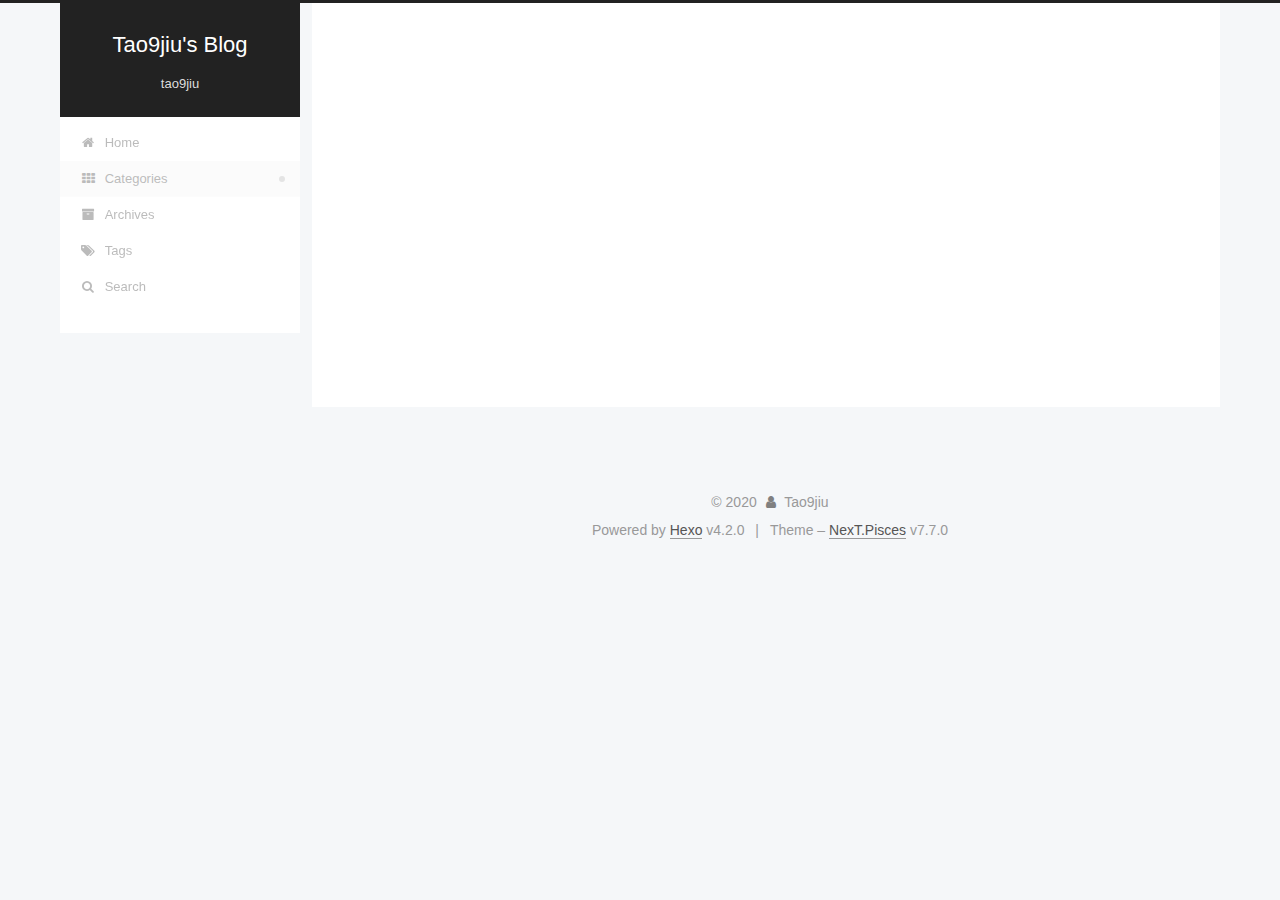
<file: categories/docker/index.html>
<!DOCTYPE html>
<html lang="zh-Hans">
<head>
  <meta charset="UTF-8">
<meta name="viewport" content="width=device-width, initial-scale=1, maximum-scale=2">
<meta name="theme-color" content="#222">
<meta name="generator" content="Hexo 4.2.0">
  <link rel="apple-touch-icon" sizes="180x180" href="/images/apple-touch-icon-next.png">
  <link rel="icon" type="image/png" sizes="32x32" href="/images/favicon-32x32-next.png">
  <link rel="icon" type="image/png" sizes="16x16" href="/images/favicon-16x16-next.png">
  <link rel="mask-icon" href="/images/logo.svg" color="#222">

<link rel="stylesheet" href="/css/main.css">


<link rel="stylesheet" href="/lib/font-awesome/css/font-awesome.min.css">


<script id="hexo-configurations">
  var NexT = window.NexT || {};
  var CONFIG = {
    hostname: new URL('https://taojiujiu.github.io').hostname,
    root: '/',
    scheme: 'Pisces',
    version: '7.7.0',
    exturl: false,
    sidebar: {"position":"left","display":"post","padding":18,"offset":12,"onmobile":false},
    copycode: {"enable":false,"show_result":false,"style":null},
    back2top: {"enable":true,"sidebar":false,"scrollpercent":false},
    bookmark: {"enable":false,"color":"#222","save":"auto"},
    fancybox: false,
    mediumzoom: false,
    lazyload: false,
    pangu: false,
    comments: {"style":"tabs","active":null,"storage":true,"lazyload":false,"nav":null},
    algolia: {
      appID: '',
      apiKey: '',
      indexName: '',
      hits: {"per_page":10},
      labels: {"input_placeholder":"Search for Posts","hits_empty":"We didn't find any results for the search: ${query}","hits_stats":"${hits} results found in ${time} ms"}
    },
    localsearch: {"enable":true,"trigger":"auto","top_n_per_article":1,"unescape":false,"preload":false},
    path: 'search.xml',
    motion: {"enable":true,"async":false,"transition":{"post_block":"fadeIn","post_header":"slideDownIn","post_body":"slideDownIn","coll_header":"slideLeftIn","sidebar":"slideUpIn"}}
  };
</script>

  <meta property="og:type" content="website">
<meta property="og:title" content="Tao9jiu&#39;s Blog">
<meta property="og:url" content="https://taojiujiu.github.io/categories/docker/index.html">
<meta property="og:site_name" content="Tao9jiu&#39;s Blog">
<meta property="article:author" content="Tao9jiu">
<meta name="twitter:card" content="summary">

<link rel="canonical" href="https://taojiujiu.github.io/categories/docker/">


<script id="page-configurations">
  // https://hexo.io/docs/variables.html
  CONFIG.page = {
    sidebar: "",
    isHome: false,
    isPost: false
  };
</script>

  <title>Category: docker | Tao9jiu's Blog</title>
  






  <noscript>
  <style>
  .use-motion .brand,
  .use-motion .menu-item,
  .sidebar-inner,
  .use-motion .post-block,
  .use-motion .pagination,
  .use-motion .comments,
  .use-motion .post-header,
  .use-motion .post-body,
  .use-motion .collection-header { opacity: initial; }

  .use-motion .site-title,
  .use-motion .site-subtitle {
    opacity: initial;
    top: initial;
  }

  .use-motion .logo-line-before i { left: initial; }
  .use-motion .logo-line-after i { right: initial; }
  </style>
</noscript>

</head>

<body itemscope itemtype="http://schema.org/WebPage">
  <div class="container use-motion">
    <div class="headband"></div>

    <header class="header" itemscope itemtype="http://schema.org/WPHeader">
      <div class="header-inner"><div class="site-brand-container">
  <div class="site-meta">

    <div>
      <a href="/" class="brand" rel="start">
        <span class="logo-line-before"><i></i></span>
        <span class="site-title">Tao9jiu's Blog</span>
        <span class="logo-line-after"><i></i></span>
      </a>
    </div>
        <p class="site-subtitle">tao9jiu</p>
  </div>

  <div class="site-nav-toggle">
    <div class="toggle" aria-label="Toggle navigation bar">
      <span class="toggle-line toggle-line-first"></span>
      <span class="toggle-line toggle-line-middle"></span>
      <span class="toggle-line toggle-line-last"></span>
    </div>
  </div>
</div>


<nav class="site-nav">
  
  <ul id="menu" class="menu">
        <li class="menu-item menu-item-home">

    <a href="/" rel="section"><i class="fa fa-fw fa-home"></i>Home</a>

  </li>
        <li class="menu-item menu-item-categories">

    <a href="/categories/" rel="section"><i class="fa fa-fw fa-th"></i>Categories</a>

  </li>
        <li class="menu-item menu-item-archives">

    <a href="/archives/" rel="section"><i class="fa fa-fw fa-archive"></i>Archives</a>

  </li>
        <li class="menu-item menu-item-tags">

    <a href="/tags/" rel="section"><i class="fa fa-fw fa-tags"></i>Tags</a>

  </li>
      <li class="menu-item menu-item-search">
        <a role="button" class="popup-trigger"><i class="fa fa-search fa-fw"></i>Search
        </a>
      </li>
  </ul>

</nav>
  <div class="site-search">
    <div class="popup search-popup">
    <div class="search-header">
  <span class="search-icon">
    <i class="fa fa-search"></i>
  </span>
  <div class="search-input-container">
    <input autocomplete="off" autocorrect="off" autocapitalize="none"
           placeholder="Searching..." spellcheck="false"
           type="text" id="search-input">
  </div>
  <span class="popup-btn-close">
    <i class="fa fa-times-circle"></i>
  </span>
</div>
<div id="search-result"></div>

</div>
<div class="search-pop-overlay"></div>

  </div>
</div>
    </header>

    
  <div class="back-to-top">
    <i class="fa fa-arrow-up"></i>
    <span>0%</span>
  </div>


    <main class="main">
      <div class="main-inner">
        <div class="content-wrap">
          

          <div class="content">
            

  
  
  
  <div class="post-block">
    <div class="posts-collapse">
      <div class="collection-title">
        <h1 class="collection-header">docker
          <small>Category</small>
        </h1>
      </div>

      
    <div class="collection-year">
      <h1 class="collection-header">2020</h1>
    </div>

  <article itemscope itemtype="http://schema.org/Article">
    <header class="post-header">

      <div class="post-meta">
        <time itemprop="dateCreated"
              datetime="2020-04-19T23:34:00+08:00"
              content="2020-04-19">
          04-19
        </time>
      </div>

      <h2 class="post-title">
          <a class="post-title-link" href="/2020/04/19/Docker/Docker%20Best%20Practices/" itemprop="url">
            <span itemprop="name">Docker(2): Docker Best Practices</span>
          </a>
      </h2>

    </header>
  </article>

  <article itemscope itemtype="http://schema.org/Article">
    <header class="post-header">

      <div class="post-meta">
        <time itemprop="dateCreated"
              datetime="2020-01-27T17:34:09+08:00"
              content="2020-01-27">
          01-27
        </time>
      </div>

      <h2 class="post-title">
          <a class="post-title-link" href="/2020/01/27/Docker/docker-1/" itemprop="url">
            <span itemprop="name">Docker(1): Why use docker</span>
          </a>
      </h2>

    </header>
  </article>

    </div>
  </div>
  
  
  

  



          </div>
          

<script>
  window.addEventListener('tabs:register', () => {
    let activeClass = CONFIG.comments.activeClass;
    if (CONFIG.comments.storage) {
      activeClass = localStorage.getItem('comments_active') || activeClass;
    }
    if (activeClass) {
      let activeTab = document.querySelector(`a[href="#comment-${activeClass}"]`);
      if (activeTab) {
        activeTab.click();
      }
    }
  });
  if (CONFIG.comments.storage) {
    window.addEventListener('tabs:click', event => {
      if (!event.target.matches('.tabs-comment .tab-content .tab-pane')) return;
      let commentClass = event.target.classList[1];
      localStorage.setItem('comments_active', commentClass);
    });
  }
</script>

        </div>
          
  
  <div class="toggle sidebar-toggle">
    <span class="toggle-line toggle-line-first"></span>
    <span class="toggle-line toggle-line-middle"></span>
    <span class="toggle-line toggle-line-last"></span>
  </div>

  <aside class="sidebar">
    <div class="sidebar-inner">

      <ul class="sidebar-nav motion-element">
        <li class="sidebar-nav-toc">
          Table of Contents
        </li>
        <li class="sidebar-nav-overview">
          Overview
        </li>
      </ul>

      <!--noindex-->
      <div class="post-toc-wrap sidebar-panel">
      </div>
      <!--/noindex-->

      <div class="site-overview-wrap sidebar-panel">
        <div class="site-author motion-element" itemprop="author" itemscope itemtype="http://schema.org/Person">
  <p class="site-author-name" itemprop="name">Tao9jiu</p>
  <div class="site-description" itemprop="description"></div>
</div>
<div class="site-state-wrap motion-element">
  <nav class="site-state">
      <div class="site-state-item site-state-posts">
          <a href="/archives/">
        
          <span class="site-state-item-count">2</span>
          <span class="site-state-item-name">posts</span>
        </a>
      </div>
      <div class="site-state-item site-state-categories">
            <a href="/categories/">
          
        <span class="site-state-item-count">1</span>
        <span class="site-state-item-name">categories</span></a>
      </div>
      <div class="site-state-item site-state-tags">
            <a href="/tags/">
          
        <span class="site-state-item-count">1</span>
        <span class="site-state-item-name">tags</span></a>
      </div>
  </nav>
</div>



      </div>

    </div>
  </aside>
  <div id="sidebar-dimmer"></div>


      </div>
    </main>

    <footer class="footer">
      <div class="footer-inner">
        

<div class="copyright">
  
  &copy; 
  <span itemprop="copyrightYear">2020</span>
  <span class="with-love">
    <i class="fa fa-user"></i>
  </span>
  <span class="author" itemprop="copyrightHolder">Tao9jiu</span>
</div>
  <div class="powered-by">Powered by <a href="https://hexo.io/" class="theme-link" rel="noopener" target="_blank">Hexo</a> v4.2.0
  </div>
  <span class="post-meta-divider">|</span>
  <div class="theme-info">Theme – <a href="https://pisces.theme-next.org/" class="theme-link" rel="noopener" target="_blank">NexT.Pisces</a> v7.7.0
  </div>

        








      </div>
    </footer>
  </div>

  
  <script src="/lib/anime.min.js"></script>
  <script src="/lib/velocity/velocity.min.js"></script>
  <script src="/lib/velocity/velocity.ui.min.js"></script>

<script src="/js/utils.js"></script>

<script src="/js/motion.js"></script>


<script src="/js/schemes/pisces.js"></script>


<script src="/js/next-boot.js"></script>




  




  
<script src="/js/local-search.js"></script>













  

  

</body>
</html>
</file>
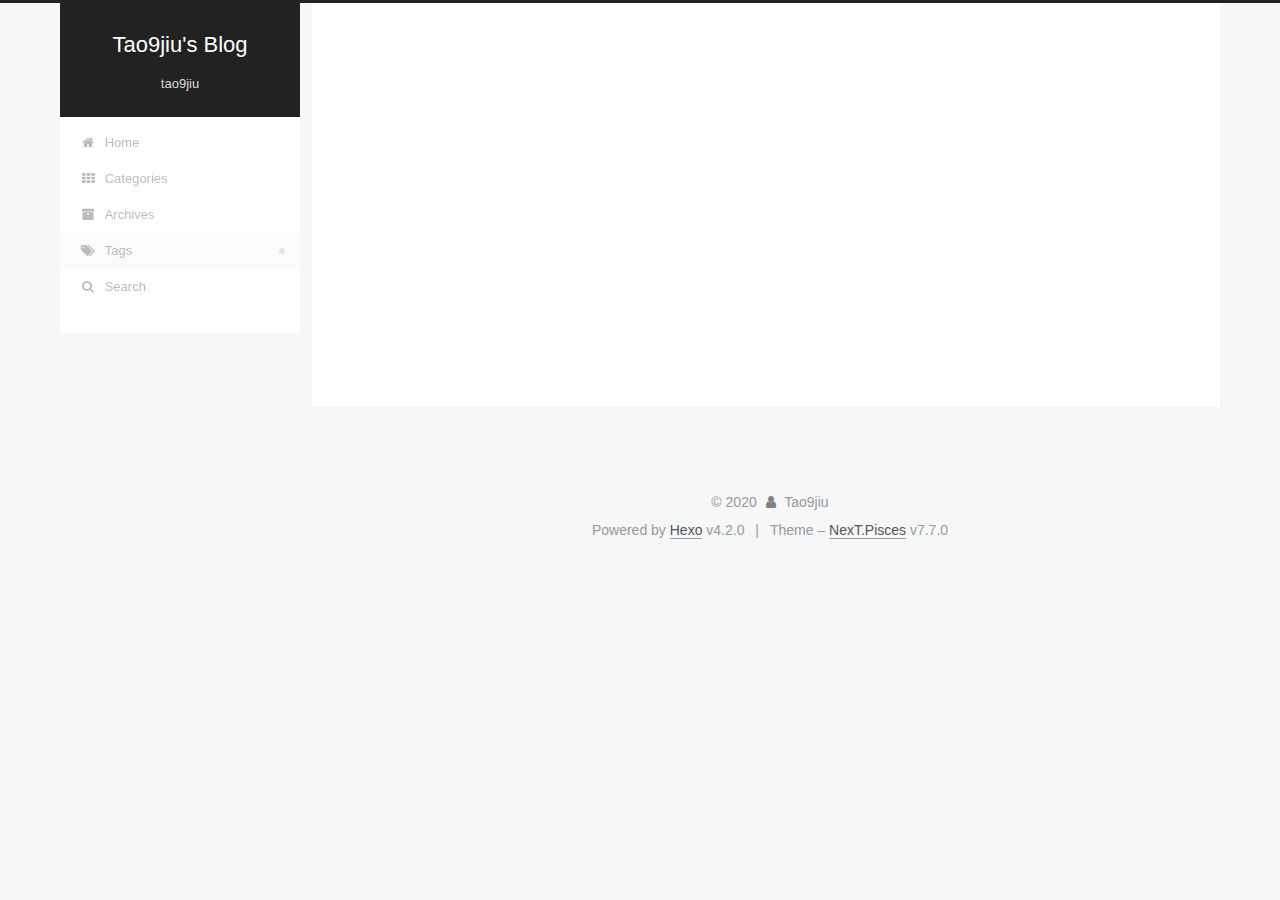
<file: tags/docker/index.html>
<!DOCTYPE html>
<html lang="zh-Hans">
<head>
  <meta charset="UTF-8">
<meta name="viewport" content="width=device-width, initial-scale=1, maximum-scale=2">
<meta name="theme-color" content="#222">
<meta name="generator" content="Hexo 4.2.0">
  <link rel="apple-touch-icon" sizes="180x180" href="/images/apple-touch-icon-next.png">
  <link rel="icon" type="image/png" sizes="32x32" href="/images/favicon-32x32-next.png">
  <link rel="icon" type="image/png" sizes="16x16" href="/images/favicon-16x16-next.png">
  <link rel="mask-icon" href="/images/logo.svg" color="#222">

<link rel="stylesheet" href="/css/main.css">


<link rel="stylesheet" href="/lib/font-awesome/css/font-awesome.min.css">


<script id="hexo-configurations">
  var NexT = window.NexT || {};
  var CONFIG = {
    hostname: new URL('https://taojiujiu.github.io').hostname,
    root: '/',
    scheme: 'Pisces',
    version: '7.7.0',
    exturl: false,
    sidebar: {"position":"left","display":"post","padding":18,"offset":12,"onmobile":false},
    copycode: {"enable":false,"show_result":false,"style":null},
    back2top: {"enable":true,"sidebar":false,"scrollpercent":false},
    bookmark: {"enable":false,"color":"#222","save":"auto"},
    fancybox: false,
    mediumzoom: false,
    lazyload: false,
    pangu: false,
    comments: {"style":"tabs","active":null,"storage":true,"lazyload":false,"nav":null},
    algolia: {
      appID: '',
      apiKey: '',
      indexName: '',
      hits: {"per_page":10},
      labels: {"input_placeholder":"Search for Posts","hits_empty":"We didn't find any results for the search: ${query}","hits_stats":"${hits} results found in ${time} ms"}
    },
    localsearch: {"enable":true,"trigger":"auto","top_n_per_article":1,"unescape":false,"preload":false},
    path: 'search.xml',
    motion: {"enable":true,"async":false,"transition":{"post_block":"fadeIn","post_header":"slideDownIn","post_body":"slideDownIn","coll_header":"slideLeftIn","sidebar":"slideUpIn"}}
  };
</script>

  <meta property="og:type" content="website">
<meta property="og:title" content="Tao9jiu&#39;s Blog">
<meta property="og:url" content="https://taojiujiu.github.io/tags/docker/index.html">
<meta property="og:site_name" content="Tao9jiu&#39;s Blog">
<meta property="article:author" content="Tao9jiu">
<meta name="twitter:card" content="summary">

<link rel="canonical" href="https://taojiujiu.github.io/tags/docker/">


<script id="page-configurations">
  // https://hexo.io/docs/variables.html
  CONFIG.page = {
    sidebar: "",
    isHome: false,
    isPost: false
  };
</script>

  <title>Tag: docker | Tao9jiu's Blog</title>
  






  <noscript>
  <style>
  .use-motion .brand,
  .use-motion .menu-item,
  .sidebar-inner,
  .use-motion .post-block,
  .use-motion .pagination,
  .use-motion .comments,
  .use-motion .post-header,
  .use-motion .post-body,
  .use-motion .collection-header { opacity: initial; }

  .use-motion .site-title,
  .use-motion .site-subtitle {
    opacity: initial;
    top: initial;
  }

  .use-motion .logo-line-before i { left: initial; }
  .use-motion .logo-line-after i { right: initial; }
  </style>
</noscript>

</head>

<body itemscope itemtype="http://schema.org/WebPage">
  <div class="container use-motion">
    <div class="headband"></div>

    <header class="header" itemscope itemtype="http://schema.org/WPHeader">
      <div class="header-inner"><div class="site-brand-container">
  <div class="site-meta">

    <div>
      <a href="/" class="brand" rel="start">
        <span class="logo-line-before"><i></i></span>
        <span class="site-title">Tao9jiu's Blog</span>
        <span class="logo-line-after"><i></i></span>
      </a>
    </div>
        <p class="site-subtitle">tao9jiu</p>
  </div>

  <div class="site-nav-toggle">
    <div class="toggle" aria-label="Toggle navigation bar">
      <span class="toggle-line toggle-line-first"></span>
      <span class="toggle-line toggle-line-middle"></span>
      <span class="toggle-line toggle-line-last"></span>
    </div>
  </div>
</div>


<nav class="site-nav">
  
  <ul id="menu" class="menu">
        <li class="menu-item menu-item-home">

    <a href="/" rel="section"><i class="fa fa-fw fa-home"></i>Home</a>

  </li>
        <li class="menu-item menu-item-categories">

    <a href="/categories/" rel="section"><i class="fa fa-fw fa-th"></i>Categories</a>

  </li>
        <li class="menu-item menu-item-archives">

    <a href="/archives/" rel="section"><i class="fa fa-fw fa-archive"></i>Archives</a>

  </li>
        <li class="menu-item menu-item-tags">

    <a href="/tags/" rel="section"><i class="fa fa-fw fa-tags"></i>Tags</a>

  </li>
      <li class="menu-item menu-item-search">
        <a role="button" class="popup-trigger"><i class="fa fa-search fa-fw"></i>Search
        </a>
      </li>
  </ul>

</nav>
  <div class="site-search">
    <div class="popup search-popup">
    <div class="search-header">
  <span class="search-icon">
    <i class="fa fa-search"></i>
  </span>
  <div class="search-input-container">
    <input autocomplete="off" autocorrect="off" autocapitalize="none"
           placeholder="Searching..." spellcheck="false"
           type="text" id="search-input">
  </div>
  <span class="popup-btn-close">
    <i class="fa fa-times-circle"></i>
  </span>
</div>
<div id="search-result"></div>

</div>
<div class="search-pop-overlay"></div>

  </div>
</div>
    </header>

    
  <div class="back-to-top">
    <i class="fa fa-arrow-up"></i>
    <span>0%</span>
  </div>


    <main class="main">
      <div class="main-inner">
        <div class="content-wrap">
          

          <div class="content">
            

  
  
  
  <div class="post-block">
    <div class="posts-collapse">
      <div class="collection-title">
        <h1 class="collection-header">docker
          <small>Tag</small>
        </h1>
      </div>

      
    <div class="collection-year">
      <h1 class="collection-header">2020</h1>
    </div>

  <article itemscope itemtype="http://schema.org/Article">
    <header class="post-header">

      <div class="post-meta">
        <time itemprop="dateCreated"
              datetime="2020-04-19T23:34:00+08:00"
              content="2020-04-19">
          04-19
        </time>
      </div>

      <h2 class="post-title">
          <a class="post-title-link" href="/2020/04/19/Docker/Docker%20Best%20Practices/" itemprop="url">
            <span itemprop="name">Docker(2): Docker Best Practices</span>
          </a>
      </h2>

    </header>
  </article>

  <article itemscope itemtype="http://schema.org/Article">
    <header class="post-header">

      <div class="post-meta">
        <time itemprop="dateCreated"
              datetime="2020-01-27T17:34:09+08:00"
              content="2020-01-27">
          01-27
        </time>
      </div>

      <h2 class="post-title">
          <a class="post-title-link" href="/2020/01/27/Docker/docker-1/" itemprop="url">
            <span itemprop="name">Docker(1): Why use docker</span>
          </a>
      </h2>

    </header>
  </article>

    </div>
  </div>
  
  
  

  



          </div>
          

<script>
  window.addEventListener('tabs:register', () => {
    let activeClass = CONFIG.comments.activeClass;
    if (CONFIG.comments.storage) {
      activeClass = localStorage.getItem('comments_active') || activeClass;
    }
    if (activeClass) {
      let activeTab = document.querySelector(`a[href="#comment-${activeClass}"]`);
      if (activeTab) {
        activeTab.click();
      }
    }
  });
  if (CONFIG.comments.storage) {
    window.addEventListener('tabs:click', event => {
      if (!event.target.matches('.tabs-comment .tab-content .tab-pane')) return;
      let commentClass = event.target.classList[1];
      localStorage.setItem('comments_active', commentClass);
    });
  }
</script>

        </div>
          
  
  <div class="toggle sidebar-toggle">
    <span class="toggle-line toggle-line-first"></span>
    <span class="toggle-line toggle-line-middle"></span>
    <span class="toggle-line toggle-line-last"></span>
  </div>

  <aside class="sidebar">
    <div class="sidebar-inner">

      <ul class="sidebar-nav motion-element">
        <li class="sidebar-nav-toc">
          Table of Contents
        </li>
        <li class="sidebar-nav-overview">
          Overview
        </li>
      </ul>

      <!--noindex-->
      <div class="post-toc-wrap sidebar-panel">
      </div>
      <!--/noindex-->

      <div class="site-overview-wrap sidebar-panel">
        <div class="site-author motion-element" itemprop="author" itemscope itemtype="http://schema.org/Person">
  <p class="site-author-name" itemprop="name">Tao9jiu</p>
  <div class="site-description" itemprop="description"></div>
</div>
<div class="site-state-wrap motion-element">
  <nav class="site-state">
      <div class="site-state-item site-state-posts">
          <a href="/archives/">
        
          <span class="site-state-item-count">2</span>
          <span class="site-state-item-name">posts</span>
        </a>
      </div>
      <div class="site-state-item site-state-categories">
            <a href="/categories/">
          
        <span class="site-state-item-count">1</span>
        <span class="site-state-item-name">categories</span></a>
      </div>
      <div class="site-state-item site-state-tags">
            <a href="/tags/">
          
        <span class="site-state-item-count">1</span>
        <span class="site-state-item-name">tags</span></a>
      </div>
  </nav>
</div>



      </div>

    </div>
  </aside>
  <div id="sidebar-dimmer"></div>


      </div>
    </main>

    <footer class="footer">
      <div class="footer-inner">
        

<div class="copyright">
  
  &copy; 
  <span itemprop="copyrightYear">2020</span>
  <span class="with-love">
    <i class="fa fa-user"></i>
  </span>
  <span class="author" itemprop="copyrightHolder">Tao9jiu</span>
</div>
  <div class="powered-by">Powered by <a href="https://hexo.io/" class="theme-link" rel="noopener" target="_blank">Hexo</a> v4.2.0
  </div>
  <span class="post-meta-divider">|</span>
  <div class="theme-info">Theme – <a href="https://pisces.theme-next.org/" class="theme-link" rel="noopener" target="_blank">NexT.Pisces</a> v7.7.0
  </div>

        








      </div>
    </footer>
  </div>

  
  <script src="/lib/anime.min.js"></script>
  <script src="/lib/velocity/velocity.min.js"></script>
  <script src="/lib/velocity/velocity.ui.min.js"></script>

<script src="/js/utils.js"></script>

<script src="/js/motion.js"></script>


<script src="/js/schemes/pisces.js"></script>


<script src="/js/next-boot.js"></script>




  




  
<script src="/js/local-search.js"></script>













  

  

</body>
</html>
</file>
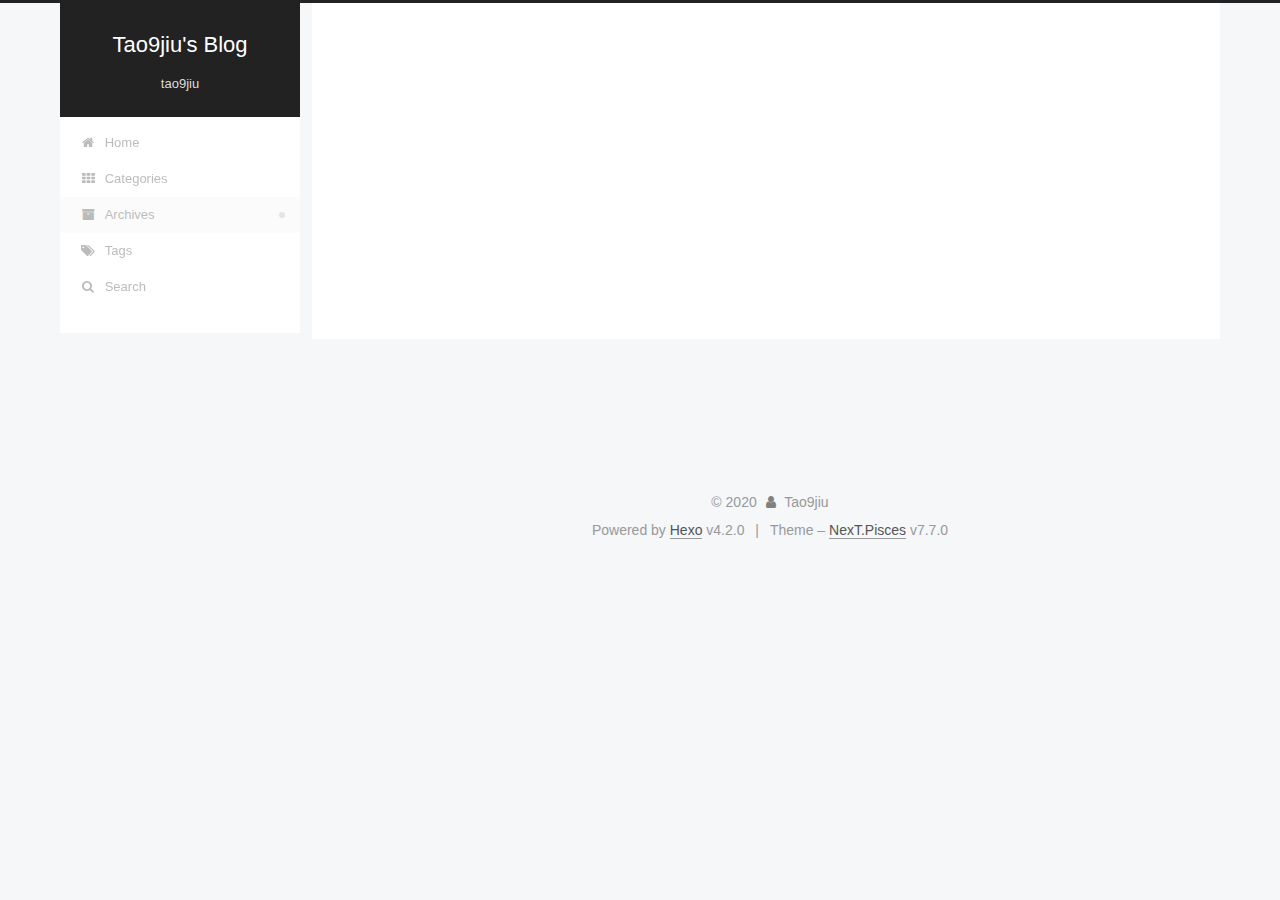
<file: archives/2020/01/index.html>
<!DOCTYPE html>
<html lang="zh-Hans">
<head>
  <meta charset="UTF-8">
<meta name="viewport" content="width=device-width, initial-scale=1, maximum-scale=2">
<meta name="theme-color" content="#222">
<meta name="generator" content="Hexo 4.2.0">
  <link rel="apple-touch-icon" sizes="180x180" href="/images/apple-touch-icon-next.png">
  <link rel="icon" type="image/png" sizes="32x32" href="/images/favicon-32x32-next.png">
  <link rel="icon" type="image/png" sizes="16x16" href="/images/favicon-16x16-next.png">
  <link rel="mask-icon" href="/images/logo.svg" color="#222">

<link rel="stylesheet" href="/css/main.css">


<link rel="stylesheet" href="/lib/font-awesome/css/font-awesome.min.css">


<script id="hexo-configurations">
  var NexT = window.NexT || {};
  var CONFIG = {
    hostname: new URL('https://taojiujiu.github.io').hostname,
    root: '/',
    scheme: 'Pisces',
    version: '7.7.0',
    exturl: false,
    sidebar: {"position":"left","display":"post","padding":18,"offset":12,"onmobile":false},
    copycode: {"enable":false,"show_result":false,"style":null},
    back2top: {"enable":true,"sidebar":false,"scrollpercent":false},
    bookmark: {"enable":false,"color":"#222","save":"auto"},
    fancybox: false,
    mediumzoom: false,
    lazyload: false,
    pangu: false,
    comments: {"style":"tabs","active":null,"storage":true,"lazyload":false,"nav":null},
    algolia: {
      appID: '',
      apiKey: '',
      indexName: '',
      hits: {"per_page":10},
      labels: {"input_placeholder":"Search for Posts","hits_empty":"We didn't find any results for the search: ${query}","hits_stats":"${hits} results found in ${time} ms"}
    },
    localsearch: {"enable":true,"trigger":"auto","top_n_per_article":1,"unescape":false,"preload":false},
    path: 'search.xml',
    motion: {"enable":true,"async":false,"transition":{"post_block":"fadeIn","post_header":"slideDownIn","post_body":"slideDownIn","coll_header":"slideLeftIn","sidebar":"slideUpIn"}}
  };
</script>

  <meta property="og:type" content="website">
<meta property="og:title" content="Tao9jiu&#39;s Blog">
<meta property="og:url" content="https://taojiujiu.github.io/archives/2020/01/index.html">
<meta property="og:site_name" content="Tao9jiu&#39;s Blog">
<meta property="article:author" content="Tao9jiu">
<meta name="twitter:card" content="summary">

<link rel="canonical" href="https://taojiujiu.github.io/archives/2020/01/">


<script id="page-configurations">
  // https://hexo.io/docs/variables.html
  CONFIG.page = {
    sidebar: "",
    isHome: false,
    isPost: false
  };
</script>

  <title>Archive | Tao9jiu's Blog</title>
  






  <noscript>
  <style>
  .use-motion .brand,
  .use-motion .menu-item,
  .sidebar-inner,
  .use-motion .post-block,
  .use-motion .pagination,
  .use-motion .comments,
  .use-motion .post-header,
  .use-motion .post-body,
  .use-motion .collection-header { opacity: initial; }

  .use-motion .site-title,
  .use-motion .site-subtitle {
    opacity: initial;
    top: initial;
  }

  .use-motion .logo-line-before i { left: initial; }
  .use-motion .logo-line-after i { right: initial; }
  </style>
</noscript>

</head>

<body itemscope itemtype="http://schema.org/WebPage">
  <div class="container use-motion">
    <div class="headband"></div>

    <header class="header" itemscope itemtype="http://schema.org/WPHeader">
      <div class="header-inner"><div class="site-brand-container">
  <div class="site-meta">

    <div>
      <a href="/" class="brand" rel="start">
        <span class="logo-line-before"><i></i></span>
        <span class="site-title">Tao9jiu's Blog</span>
        <span class="logo-line-after"><i></i></span>
      </a>
    </div>
        <p class="site-subtitle">tao9jiu</p>
  </div>

  <div class="site-nav-toggle">
    <div class="toggle" aria-label="Toggle navigation bar">
      <span class="toggle-line toggle-line-first"></span>
      <span class="toggle-line toggle-line-middle"></span>
      <span class="toggle-line toggle-line-last"></span>
    </div>
  </div>
</div>


<nav class="site-nav">
  
  <ul id="menu" class="menu">
        <li class="menu-item menu-item-home">

    <a href="/" rel="section"><i class="fa fa-fw fa-home"></i>Home</a>

  </li>
        <li class="menu-item menu-item-categories">

    <a href="/categories/" rel="section"><i class="fa fa-fw fa-th"></i>Categories</a>

  </li>
        <li class="menu-item menu-item-archives">

    <a href="/archives/" rel="section"><i class="fa fa-fw fa-archive"></i>Archives</a>

  </li>
        <li class="menu-item menu-item-tags">

    <a href="/tags/" rel="section"><i class="fa fa-fw fa-tags"></i>Tags</a>

  </li>
      <li class="menu-item menu-item-search">
        <a role="button" class="popup-trigger"><i class="fa fa-search fa-fw"></i>Search
        </a>
      </li>
  </ul>

</nav>
  <div class="site-search">
    <div class="popup search-popup">
    <div class="search-header">
  <span class="search-icon">
    <i class="fa fa-search"></i>
  </span>
  <div class="search-input-container">
    <input autocomplete="off" autocorrect="off" autocapitalize="none"
           placeholder="Searching..." spellcheck="false"
           type="text" id="search-input">
  </div>
  <span class="popup-btn-close">
    <i class="fa fa-times-circle"></i>
  </span>
</div>
<div id="search-result"></div>

</div>
<div class="search-pop-overlay"></div>

  </div>
</div>
    </header>

    
  <div class="back-to-top">
    <i class="fa fa-arrow-up"></i>
    <span>0%</span>
  </div>


    <main class="main">
      <div class="main-inner">
        <div class="content-wrap">
          

          <div class="content">
            

  
  
  
  <div class="post-block">
    <div class="posts-collapse">
      <div class="collection-title">
        <span class="collection-header">Um..! 2 posts in total. Keep on posting.</span>
      </div>

      
    <div class="collection-year">
      <h1 class="collection-header">2020</h1>
    </div>

  <article itemscope itemtype="http://schema.org/Article">
    <header class="post-header">

      <div class="post-meta">
        <time itemprop="dateCreated"
              datetime="2020-01-27T17:34:09+08:00"
              content="2020-01-27">
          01-27
        </time>
      </div>

      <h2 class="post-title">
          <a class="post-title-link" href="/2020/01/27/Docker/docker-1/" itemprop="url">
            <span itemprop="name">Docker(1): Why use docker</span>
          </a>
      </h2>

    </header>
  </article>


    </div>
  </div>
  
  
  

  



          </div>
          

<script>
  window.addEventListener('tabs:register', () => {
    let activeClass = CONFIG.comments.activeClass;
    if (CONFIG.comments.storage) {
      activeClass = localStorage.getItem('comments_active') || activeClass;
    }
    if (activeClass) {
      let activeTab = document.querySelector(`a[href="#comment-${activeClass}"]`);
      if (activeTab) {
        activeTab.click();
      }
    }
  });
  if (CONFIG.comments.storage) {
    window.addEventListener('tabs:click', event => {
      if (!event.target.matches('.tabs-comment .tab-content .tab-pane')) return;
      let commentClass = event.target.classList[1];
      localStorage.setItem('comments_active', commentClass);
    });
  }
</script>

        </div>
          
  
  <div class="toggle sidebar-toggle">
    <span class="toggle-line toggle-line-first"></span>
    <span class="toggle-line toggle-line-middle"></span>
    <span class="toggle-line toggle-line-last"></span>
  </div>

  <aside class="sidebar">
    <div class="sidebar-inner">

      <ul class="sidebar-nav motion-element">
        <li class="sidebar-nav-toc">
          Table of Contents
        </li>
        <li class="sidebar-nav-overview">
          Overview
        </li>
      </ul>

      <!--noindex-->
      <div class="post-toc-wrap sidebar-panel">
      </div>
      <!--/noindex-->

      <div class="site-overview-wrap sidebar-panel">
        <div class="site-author motion-element" itemprop="author" itemscope itemtype="http://schema.org/Person">
  <p class="site-author-name" itemprop="name">Tao9jiu</p>
  <div class="site-description" itemprop="description"></div>
</div>
<div class="site-state-wrap motion-element">
  <nav class="site-state">
      <div class="site-state-item site-state-posts">
          <a href="/archives/">
        
          <span class="site-state-item-count">2</span>
          <span class="site-state-item-name">posts</span>
        </a>
      </div>
      <div class="site-state-item site-state-categories">
            <a href="/categories/">
          
        <span class="site-state-item-count">1</span>
        <span class="site-state-item-name">categories</span></a>
      </div>
      <div class="site-state-item site-state-tags">
            <a href="/tags/">
          
        <span class="site-state-item-count">1</span>
        <span class="site-state-item-name">tags</span></a>
      </div>
  </nav>
</div>



      </div>

    </div>
  </aside>
  <div id="sidebar-dimmer"></div>


      </div>
    </main>

    <footer class="footer">
      <div class="footer-inner">
        

<div class="copyright">
  
  &copy; 
  <span itemprop="copyrightYear">2020</span>
  <span class="with-love">
    <i class="fa fa-user"></i>
  </span>
  <span class="author" itemprop="copyrightHolder">Tao9jiu</span>
</div>
  <div class="powered-by">Powered by <a href="https://hexo.io/" class="theme-link" rel="noopener" target="_blank">Hexo</a> v4.2.0
  </div>
  <span class="post-meta-divider">|</span>
  <div class="theme-info">Theme – <a href="https://pisces.theme-next.org/" class="theme-link" rel="noopener" target="_blank">NexT.Pisces</a> v7.7.0
  </div>

        








      </div>
    </footer>
  </div>

  
  <script src="/lib/anime.min.js"></script>
  <script src="/lib/velocity/velocity.min.js"></script>
  <script src="/lib/velocity/velocity.ui.min.js"></script>

<script src="/js/utils.js"></script>

<script src="/js/motion.js"></script>


<script src="/js/schemes/pisces.js"></script>


<script src="/js/next-boot.js"></script>




  




  
<script src="/js/local-search.js"></script>













  

  

</body>
</html>
</file>
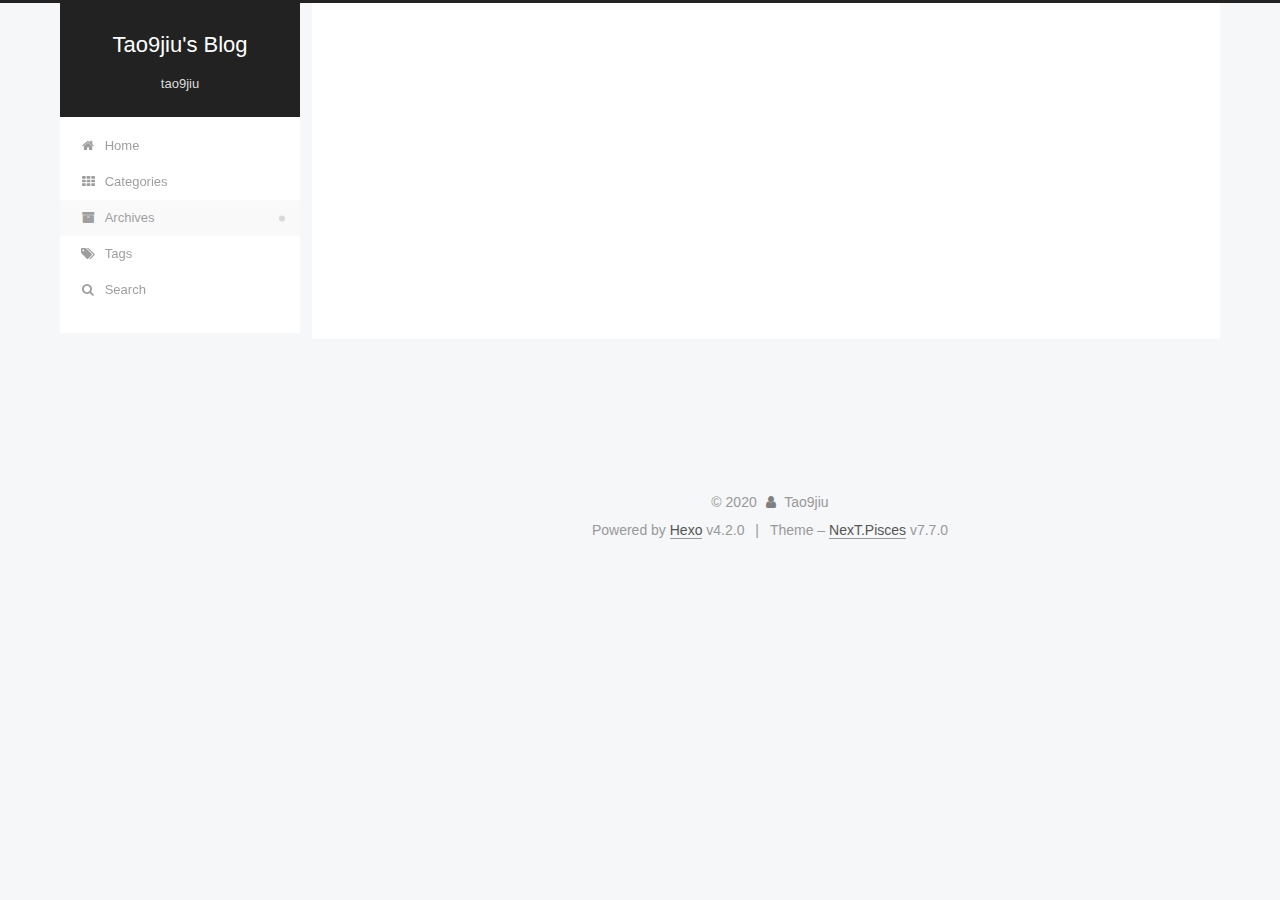
<file: archives/2020/04/index.html>
<!DOCTYPE html>
<html lang="zh-Hans">
<head>
  <meta charset="UTF-8">
<meta name="viewport" content="width=device-width, initial-scale=1, maximum-scale=2">
<meta name="theme-color" content="#222">
<meta name="generator" content="Hexo 4.2.0">
  <link rel="apple-touch-icon" sizes="180x180" href="/images/apple-touch-icon-next.png">
  <link rel="icon" type="image/png" sizes="32x32" href="/images/favicon-32x32-next.png">
  <link rel="icon" type="image/png" sizes="16x16" href="/images/favicon-16x16-next.png">
  <link rel="mask-icon" href="/images/logo.svg" color="#222">

<link rel="stylesheet" href="/css/main.css">


<link rel="stylesheet" href="/lib/font-awesome/css/font-awesome.min.css">


<script id="hexo-configurations">
  var NexT = window.NexT || {};
  var CONFIG = {
    hostname: new URL('https://taojiujiu.github.io').hostname,
    root: '/',
    scheme: 'Pisces',
    version: '7.7.0',
    exturl: false,
    sidebar: {"position":"left","display":"post","padding":18,"offset":12,"onmobile":false},
    copycode: {"enable":false,"show_result":false,"style":null},
    back2top: {"enable":true,"sidebar":false,"scrollpercent":false},
    bookmark: {"enable":false,"color":"#222","save":"auto"},
    fancybox: false,
    mediumzoom: false,
    lazyload: false,
    pangu: false,
    comments: {"style":"tabs","active":null,"storage":true,"lazyload":false,"nav":null},
    algolia: {
      appID: '',
      apiKey: '',
      indexName: '',
      hits: {"per_page":10},
      labels: {"input_placeholder":"Search for Posts","hits_empty":"We didn't find any results for the search: ${query}","hits_stats":"${hits} results found in ${time} ms"}
    },
    localsearch: {"enable":true,"trigger":"auto","top_n_per_article":1,"unescape":false,"preload":false},
    path: 'search.xml',
    motion: {"enable":true,"async":false,"transition":{"post_block":"fadeIn","post_header":"slideDownIn","post_body":"slideDownIn","coll_header":"slideLeftIn","sidebar":"slideUpIn"}}
  };
</script>

  <meta property="og:type" content="website">
<meta property="og:title" content="Tao9jiu&#39;s Blog">
<meta property="og:url" content="https://taojiujiu.github.io/archives/2020/04/index.html">
<meta property="og:site_name" content="Tao9jiu&#39;s Blog">
<meta property="article:author" content="Tao9jiu">
<meta name="twitter:card" content="summary">

<link rel="canonical" href="https://taojiujiu.github.io/archives/2020/04/">


<script id="page-configurations">
  // https://hexo.io/docs/variables.html
  CONFIG.page = {
    sidebar: "",
    isHome: false,
    isPost: false
  };
</script>

  <title>Archive | Tao9jiu's Blog</title>
  






  <noscript>
  <style>
  .use-motion .brand,
  .use-motion .menu-item,
  .sidebar-inner,
  .use-motion .post-block,
  .use-motion .pagination,
  .use-motion .comments,
  .use-motion .post-header,
  .use-motion .post-body,
  .use-motion .collection-header { opacity: initial; }

  .use-motion .site-title,
  .use-motion .site-subtitle {
    opacity: initial;
    top: initial;
  }

  .use-motion .logo-line-before i { left: initial; }
  .use-motion .logo-line-after i { right: initial; }
  </style>
</noscript>

</head>

<body itemscope itemtype="http://schema.org/WebPage">
  <div class="container use-motion">
    <div class="headband"></div>

    <header class="header" itemscope itemtype="http://schema.org/WPHeader">
      <div class="header-inner"><div class="site-brand-container">
  <div class="site-meta">

    <div>
      <a href="/" class="brand" rel="start">
        <span class="logo-line-before"><i></i></span>
        <span class="site-title">Tao9jiu's Blog</span>
        <span class="logo-line-after"><i></i></span>
      </a>
    </div>
        <p class="site-subtitle">tao9jiu</p>
  </div>

  <div class="site-nav-toggle">
    <div class="toggle" aria-label="Toggle navigation bar">
      <span class="toggle-line toggle-line-first"></span>
      <span class="toggle-line toggle-line-middle"></span>
      <span class="toggle-line toggle-line-last"></span>
    </div>
  </div>
</div>


<nav class="site-nav">
  
  <ul id="menu" class="menu">
        <li class="menu-item menu-item-home">

    <a href="/" rel="section"><i class="fa fa-fw fa-home"></i>Home</a>

  </li>
        <li class="menu-item menu-item-categories">

    <a href="/categories/" rel="section"><i class="fa fa-fw fa-th"></i>Categories</a>

  </li>
        <li class="menu-item menu-item-archives">

    <a href="/archives/" rel="section"><i class="fa fa-fw fa-archive"></i>Archives</a>

  </li>
        <li class="menu-item menu-item-tags">

    <a href="/tags/" rel="section"><i class="fa fa-fw fa-tags"></i>Tags</a>

  </li>
      <li class="menu-item menu-item-search">
        <a role="button" class="popup-trigger"><i class="fa fa-search fa-fw"></i>Search
        </a>
      </li>
  </ul>

</nav>
  <div class="site-search">
    <div class="popup search-popup">
    <div class="search-header">
  <span class="search-icon">
    <i class="fa fa-search"></i>
  </span>
  <div class="search-input-container">
    <input autocomplete="off" autocorrect="off" autocapitalize="none"
           placeholder="Searching..." spellcheck="false"
           type="text" id="search-input">
  </div>
  <span class="popup-btn-close">
    <i class="fa fa-times-circle"></i>
  </span>
</div>
<div id="search-result"></div>

</div>
<div class="search-pop-overlay"></div>

  </div>
</div>
    </header>

    
  <div class="back-to-top">
    <i class="fa fa-arrow-up"></i>
    <span>0%</span>
  </div>


    <main class="main">
      <div class="main-inner">
        <div class="content-wrap">
          

          <div class="content">
            

  
  
  
  <div class="post-block">
    <div class="posts-collapse">
      <div class="collection-title">
        <span class="collection-header">Um..! 2 posts in total. Keep on posting.</span>
      </div>

      
    <div class="collection-year">
      <h1 class="collection-header">2020</h1>
    </div>

  <article itemscope itemtype="http://schema.org/Article">
    <header class="post-header">

      <div class="post-meta">
        <time itemprop="dateCreated"
              datetime="2020-04-19T23:34:00+08:00"
              content="2020-04-19">
          04-19
        </time>
      </div>

      <h2 class="post-title">
          <a class="post-title-link" href="/2020/04/19/Docker/Docker%20Best%20Practices/" itemprop="url">
            <span itemprop="name">Docker(2): Docker Best Practices</span>
          </a>
      </h2>

    </header>
  </article>


    </div>
  </div>
  
  
  

  



          </div>
          

<script>
  window.addEventListener('tabs:register', () => {
    let activeClass = CONFIG.comments.activeClass;
    if (CONFIG.comments.storage) {
      activeClass = localStorage.getItem('comments_active') || activeClass;
    }
    if (activeClass) {
      let activeTab = document.querySelector(`a[href="#comment-${activeClass}"]`);
      if (activeTab) {
        activeTab.click();
      }
    }
  });
  if (CONFIG.comments.storage) {
    window.addEventListener('tabs:click', event => {
      if (!event.target.matches('.tabs-comment .tab-content .tab-pane')) return;
      let commentClass = event.target.classList[1];
      localStorage.setItem('comments_active', commentClass);
    });
  }
</script>

        </div>
          
  
  <div class="toggle sidebar-toggle">
    <span class="toggle-line toggle-line-first"></span>
    <span class="toggle-line toggle-line-middle"></span>
    <span class="toggle-line toggle-line-last"></span>
  </div>

  <aside class="sidebar">
    <div class="sidebar-inner">

      <ul class="sidebar-nav motion-element">
        <li class="sidebar-nav-toc">
          Table of Contents
        </li>
        <li class="sidebar-nav-overview">
          Overview
        </li>
      </ul>

      <!--noindex-->
      <div class="post-toc-wrap sidebar-panel">
      </div>
      <!--/noindex-->

      <div class="site-overview-wrap sidebar-panel">
        <div class="site-author motion-element" itemprop="author" itemscope itemtype="http://schema.org/Person">
  <p class="site-author-name" itemprop="name">Tao9jiu</p>
  <div class="site-description" itemprop="description"></div>
</div>
<div class="site-state-wrap motion-element">
  <nav class="site-state">
      <div class="site-state-item site-state-posts">
          <a href="/archives/">
        
          <span class="site-state-item-count">2</span>
          <span class="site-state-item-name">posts</span>
        </a>
      </div>
      <div class="site-state-item site-state-categories">
            <a href="/categories/">
          
        <span class="site-state-item-count">1</span>
        <span class="site-state-item-name">categories</span></a>
      </div>
      <div class="site-state-item site-state-tags">
            <a href="/tags/">
          
        <span class="site-state-item-count">1</span>
        <span class="site-state-item-name">tags</span></a>
      </div>
  </nav>
</div>



      </div>

    </div>
  </aside>
  <div id="sidebar-dimmer"></div>


      </div>
    </main>

    <footer class="footer">
      <div class="footer-inner">
        

<div class="copyright">
  
  &copy; 
  <span itemprop="copyrightYear">2020</span>
  <span class="with-love">
    <i class="fa fa-user"></i>
  </span>
  <span class="author" itemprop="copyrightHolder">Tao9jiu</span>
</div>
  <div class="powered-by">Powered by <a href="https://hexo.io/" class="theme-link" rel="noopener" target="_blank">Hexo</a> v4.2.0
  </div>
  <span class="post-meta-divider">|</span>
  <div class="theme-info">Theme – <a href="https://pisces.theme-next.org/" class="theme-link" rel="noopener" target="_blank">NexT.Pisces</a> v7.7.0
  </div>

        








      </div>
    </footer>
  </div>

  
  <script src="/lib/anime.min.js"></script>
  <script src="/lib/velocity/velocity.min.js"></script>
  <script src="/lib/velocity/velocity.ui.min.js"></script>

<script src="/js/utils.js"></script>

<script src="/js/motion.js"></script>


<script src="/js/schemes/pisces.js"></script>


<script src="/js/next-boot.js"></script>




  




  
<script src="/js/local-search.js"></script>













  

  

</body>
</html>
</file>
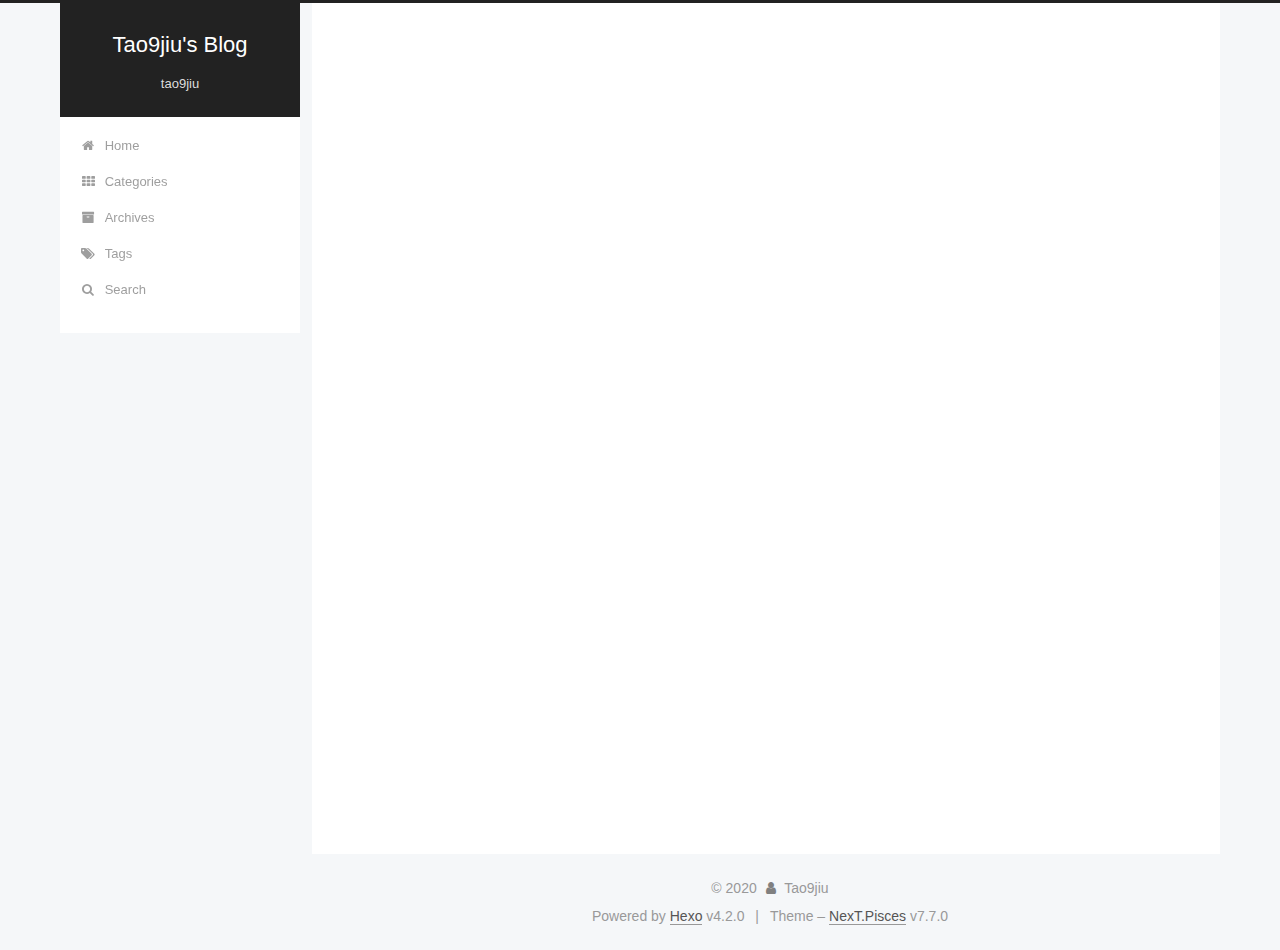
<file: 2020/01/27/Docker/docker-1/index.html>
<!DOCTYPE html>
<html lang="zh-Hans">
<head>
  <meta charset="UTF-8">
<meta name="viewport" content="width=device-width, initial-scale=1, maximum-scale=2">
<meta name="theme-color" content="#222">
<meta name="generator" content="Hexo 4.2.0">
  <link rel="apple-touch-icon" sizes="180x180" href="/images/apple-touch-icon-next.png">
  <link rel="icon" type="image/png" sizes="32x32" href="/images/favicon-32x32-next.png">
  <link rel="icon" type="image/png" sizes="16x16" href="/images/favicon-16x16-next.png">
  <link rel="mask-icon" href="/images/logo.svg" color="#222">

<link rel="stylesheet" href="/css/main.css">


<link rel="stylesheet" href="/lib/font-awesome/css/font-awesome.min.css">


<script id="hexo-configurations">
  var NexT = window.NexT || {};
  var CONFIG = {
    hostname: new URL('https://taojiujiu.github.io').hostname,
    root: '/',
    scheme: 'Pisces',
    version: '7.7.0',
    exturl: false,
    sidebar: {"position":"left","display":"post","padding":18,"offset":12,"onmobile":false},
    copycode: {"enable":false,"show_result":false,"style":null},
    back2top: {"enable":true,"sidebar":false,"scrollpercent":false},
    bookmark: {"enable":false,"color":"#222","save":"auto"},
    fancybox: false,
    mediumzoom: false,
    lazyload: false,
    pangu: false,
    comments: {"style":"tabs","active":null,"storage":true,"lazyload":false,"nav":null},
    algolia: {
      appID: '',
      apiKey: '',
      indexName: '',
      hits: {"per_page":10},
      labels: {"input_placeholder":"Search for Posts","hits_empty":"We didn't find any results for the search: ${query}","hits_stats":"${hits} results found in ${time} ms"}
    },
    localsearch: {"enable":true,"trigger":"auto","top_n_per_article":1,"unescape":false,"preload":false},
    path: 'search.xml',
    motion: {"enable":true,"async":false,"transition":{"post_block":"fadeIn","post_header":"slideDownIn","post_body":"slideDownIn","coll_header":"slideLeftIn","sidebar":"slideUpIn"}}
  };
</script>

  <meta name="description" content="What is docker?Why should we use docker? Docker could solved which pain points?matrix from hellIt works on my machineInstruction as a codeWhat is the advantages of Docker?Docker vs VMDocker vs rkt">
<meta property="og:type" content="article">
<meta property="og:title" content="Docker(1): Why use docker">
<meta property="og:url" content="https://taojiujiu.github.io/2020/01/27/Docker/docker-1/index.html">
<meta property="og:site_name" content="Tao9jiu&#39;s Blog">
<meta property="og:description" content="What is docker?Why should we use docker? Docker could solved which pain points?matrix from hellIt works on my machineInstruction as a codeWhat is the advantages of Docker?Docker vs VMDocker vs rkt">
<meta property="article:published_time" content="2020-01-27T09:34:09.000Z">
<meta property="article:modified_time" content="2020-01-29T06:13:56.157Z">
<meta property="article:author" content="Tao9jiu">
<meta property="article:tag" content="docker">
<meta name="twitter:card" content="summary">

<link rel="canonical" href="https://taojiujiu.github.io/2020/01/27/Docker/docker-1/">


<script id="page-configurations">
  // https://hexo.io/docs/variables.html
  CONFIG.page = {
    sidebar: "",
    isHome: false,
    isPost: true
  };
</script>

  <title>Docker(1): Why use docker | Tao9jiu's Blog</title>
  






  <noscript>
  <style>
  .use-motion .brand,
  .use-motion .menu-item,
  .sidebar-inner,
  .use-motion .post-block,
  .use-motion .pagination,
  .use-motion .comments,
  .use-motion .post-header,
  .use-motion .post-body,
  .use-motion .collection-header { opacity: initial; }

  .use-motion .site-title,
  .use-motion .site-subtitle {
    opacity: initial;
    top: initial;
  }

  .use-motion .logo-line-before i { left: initial; }
  .use-motion .logo-line-after i { right: initial; }
  </style>
</noscript>

</head>

<body itemscope itemtype="http://schema.org/WebPage">
  <div class="container use-motion">
    <div class="headband"></div>

    <header class="header" itemscope itemtype="http://schema.org/WPHeader">
      <div class="header-inner"><div class="site-brand-container">
  <div class="site-meta">

    <div>
      <a href="/" class="brand" rel="start">
        <span class="logo-line-before"><i></i></span>
        <span class="site-title">Tao9jiu's Blog</span>
        <span class="logo-line-after"><i></i></span>
      </a>
    </div>
        <p class="site-subtitle">tao9jiu</p>
  </div>

  <div class="site-nav-toggle">
    <div class="toggle" aria-label="Toggle navigation bar">
      <span class="toggle-line toggle-line-first"></span>
      <span class="toggle-line toggle-line-middle"></span>
      <span class="toggle-line toggle-line-last"></span>
    </div>
  </div>
</div>


<nav class="site-nav">
  
  <ul id="menu" class="menu">
        <li class="menu-item menu-item-home">

    <a href="/" rel="section"><i class="fa fa-fw fa-home"></i>Home</a>

  </li>
        <li class="menu-item menu-item-categories">

    <a href="/categories/" rel="section"><i class="fa fa-fw fa-th"></i>Categories</a>

  </li>
        <li class="menu-item menu-item-archives">

    <a href="/archives/" rel="section"><i class="fa fa-fw fa-archive"></i>Archives</a>

  </li>
        <li class="menu-item menu-item-tags">

    <a href="/tags/" rel="section"><i class="fa fa-fw fa-tags"></i>Tags</a>

  </li>
      <li class="menu-item menu-item-search">
        <a role="button" class="popup-trigger"><i class="fa fa-search fa-fw"></i>Search
        </a>
      </li>
  </ul>

</nav>
  <div class="site-search">
    <div class="popup search-popup">
    <div class="search-header">
  <span class="search-icon">
    <i class="fa fa-search"></i>
  </span>
  <div class="search-input-container">
    <input autocomplete="off" autocorrect="off" autocapitalize="none"
           placeholder="Searching..." spellcheck="false"
           type="text" id="search-input">
  </div>
  <span class="popup-btn-close">
    <i class="fa fa-times-circle"></i>
  </span>
</div>
<div id="search-result"></div>

</div>
<div class="search-pop-overlay"></div>

  </div>
</div>
    </header>

    
  <div class="back-to-top">
    <i class="fa fa-arrow-up"></i>
    <span>0%</span>
  </div>


    <main class="main">
      <div class="main-inner">
        <div class="content-wrap">
          

          <div class="content">
            

  <div class="posts-expand">
      
  
  
  <article itemscope itemtype="http://schema.org/Article" class="post-block " lang="zh-Hans">
    <link itemprop="mainEntityOfPage" href="https://taojiujiu.github.io/2020/01/27/Docker/docker-1/">

    <span hidden itemprop="author" itemscope itemtype="http://schema.org/Person">
      <meta itemprop="image" content="/images/avatar.gif">
      <meta itemprop="name" content="Tao9jiu">
      <meta itemprop="description" content="">
    </span>

    <span hidden itemprop="publisher" itemscope itemtype="http://schema.org/Organization">
      <meta itemprop="name" content="Tao9jiu's Blog">
    </span>
      <header class="post-header">
        <h1 class="post-title" itemprop="name headline">
          Docker(1): Why use docker
        </h1>

        <div class="post-meta">
            <span class="post-meta-item">
              <span class="post-meta-item-icon">
                <i class="fa fa-calendar-o"></i>
              </span>
              <span class="post-meta-item-text">Posted on</span>

              <time title="Created: 2020-01-27 17:34:09" itemprop="dateCreated datePublished" datetime="2020-01-27T17:34:09+08:00">2020-01-27</time>
            </span>
              <span class="post-meta-item">
                <span class="post-meta-item-icon">
                  <i class="fa fa-calendar-check-o"></i>
                </span>
                <span class="post-meta-item-text">Edited on</span>
                <time title="Modified: 2020-01-29 14:13:56" itemprop="dateModified" datetime="2020-01-29T14:13:56+08:00">2020-01-29</time>
              </span>
            <span class="post-meta-item">
              <span class="post-meta-item-icon">
                <i class="fa fa-folder-o"></i>
              </span>
              <span class="post-meta-item-text">In</span>
                <span itemprop="about" itemscope itemtype="http://schema.org/Thing">
                  <a href="/categories/docker/" itemprop="url" rel="index">
                    <span itemprop="name">docker</span>
                  </a>
                </span>
            </span>

          

        </div>
      </header>

    
    
    
    <div class="post-body" itemprop="articleBody">

      
        <h3 id="What-is-docker"><a href="#What-is-docker" class="headerlink" title="What is docker?"></a>What is docker?</h3><h3 id="Why-should-we-use-docker-Docker-could-solved-which-pain-points"><a href="#Why-should-we-use-docker-Docker-could-solved-which-pain-points" class="headerlink" title="Why should we use docker? Docker could solved which pain points?"></a>Why should we use docker? Docker could solved which pain points?</h3><h4 id="matrix-from-hell"><a href="#matrix-from-hell" class="headerlink" title="matrix from hell"></a>matrix from hell</h4><h4 id="It-works-on-my-machine"><a href="#It-works-on-my-machine" class="headerlink" title="It works on my machine"></a>It works on my machine</h4><h4 id="Instruction-as-a-code"><a href="#Instruction-as-a-code" class="headerlink" title="Instruction as a code"></a>Instruction as a code</h4><h3 id="What-is-the-advantages-of-Docker"><a href="#What-is-the-advantages-of-Docker" class="headerlink" title="What is the advantages of Docker?"></a>What is the advantages of Docker?</h3><h3 id="Docker-vs-VM"><a href="#Docker-vs-VM" class="headerlink" title="Docker vs VM"></a>Docker vs VM</h3><h3 id="Docker-vs-rkt"><a href="#Docker-vs-rkt" class="headerlink" title="Docker vs rkt"></a>Docker vs rkt</h3>
    </div>

    
    
    

      <footer class="post-footer">
          <div class="post-tags">
              <a href="/tags/docker/" rel="tag"># docker</a>
          </div>

        


        
    <div class="post-nav">
      <div class="post-nav-item"></div>
      <div class="post-nav-item">
    <a href="/2020/04/19/Docker/Docker%20Best%20Practices/" rel="next" title="Docker(2): Docker Best Practices">
      Docker(2): Docker Best Practices <i class="fa fa-chevron-right"></i>
    </a></div>
    </div>
      </footer>
    
  </article>
  
  
  

  </div>


          </div>
          

<script>
  window.addEventListener('tabs:register', () => {
    let activeClass = CONFIG.comments.activeClass;
    if (CONFIG.comments.storage) {
      activeClass = localStorage.getItem('comments_active') || activeClass;
    }
    if (activeClass) {
      let activeTab = document.querySelector(`a[href="#comment-${activeClass}"]`);
      if (activeTab) {
        activeTab.click();
      }
    }
  });
  if (CONFIG.comments.storage) {
    window.addEventListener('tabs:click', event => {
      if (!event.target.matches('.tabs-comment .tab-content .tab-pane')) return;
      let commentClass = event.target.classList[1];
      localStorage.setItem('comments_active', commentClass);
    });
  }
</script>

        </div>
          
  
  <div class="toggle sidebar-toggle">
    <span class="toggle-line toggle-line-first"></span>
    <span class="toggle-line toggle-line-middle"></span>
    <span class="toggle-line toggle-line-last"></span>
  </div>

  <aside class="sidebar">
    <div class="sidebar-inner">

      <ul class="sidebar-nav motion-element">
        <li class="sidebar-nav-toc">
          Table of Contents
        </li>
        <li class="sidebar-nav-overview">
          Overview
        </li>
      </ul>

      <!--noindex-->
      <div class="post-toc-wrap sidebar-panel">
          <div class="post-toc motion-element"><ol class="nav"><li class="nav-item nav-level-3"><a class="nav-link" href="#What-is-docker"><span class="nav-number">1.</span> <span class="nav-text">What is docker?</span></a></li><li class="nav-item nav-level-3"><a class="nav-link" href="#Why-should-we-use-docker-Docker-could-solved-which-pain-points"><span class="nav-number">2.</span> <span class="nav-text">Why should we use docker? Docker could solved which pain points?</span></a><ol class="nav-child"><li class="nav-item nav-level-4"><a class="nav-link" href="#matrix-from-hell"><span class="nav-number">2.1.</span> <span class="nav-text">matrix from hell</span></a></li><li class="nav-item nav-level-4"><a class="nav-link" href="#It-works-on-my-machine"><span class="nav-number">2.2.</span> <span class="nav-text">It works on my machine</span></a></li><li class="nav-item nav-level-4"><a class="nav-link" href="#Instruction-as-a-code"><span class="nav-number">2.3.</span> <span class="nav-text">Instruction as a code</span></a></li></ol></li><li class="nav-item nav-level-3"><a class="nav-link" href="#What-is-the-advantages-of-Docker"><span class="nav-number">3.</span> <span class="nav-text">What is the advantages of Docker?</span></a></li><li class="nav-item nav-level-3"><a class="nav-link" href="#Docker-vs-VM"><span class="nav-number">4.</span> <span class="nav-text">Docker vs VM</span></a></li><li class="nav-item nav-level-3"><a class="nav-link" href="#Docker-vs-rkt"><span class="nav-number">5.</span> <span class="nav-text">Docker vs rkt</span></a></li></ol></div>
      </div>
      <!--/noindex-->

      <div class="site-overview-wrap sidebar-panel">
        <div class="site-author motion-element" itemprop="author" itemscope itemtype="http://schema.org/Person">
  <p class="site-author-name" itemprop="name">Tao9jiu</p>
  <div class="site-description" itemprop="description"></div>
</div>
<div class="site-state-wrap motion-element">
  <nav class="site-state">
      <div class="site-state-item site-state-posts">
          <a href="/archives/">
        
          <span class="site-state-item-count">2</span>
          <span class="site-state-item-name">posts</span>
        </a>
      </div>
      <div class="site-state-item site-state-categories">
            <a href="/categories/">
          
        <span class="site-state-item-count">1</span>
        <span class="site-state-item-name">categories</span></a>
      </div>
      <div class="site-state-item site-state-tags">
            <a href="/tags/">
          
        <span class="site-state-item-count">1</span>
        <span class="site-state-item-name">tags</span></a>
      </div>
  </nav>
</div>



      </div>

    </div>
  </aside>
  <div id="sidebar-dimmer"></div>


      </div>
    </main>

    <footer class="footer">
      <div class="footer-inner">
        

<div class="copyright">
  
  &copy; 
  <span itemprop="copyrightYear">2020</span>
  <span class="with-love">
    <i class="fa fa-user"></i>
  </span>
  <span class="author" itemprop="copyrightHolder">Tao9jiu</span>
</div>
  <div class="powered-by">Powered by <a href="https://hexo.io/" class="theme-link" rel="noopener" target="_blank">Hexo</a> v4.2.0
  </div>
  <span class="post-meta-divider">|</span>
  <div class="theme-info">Theme – <a href="https://pisces.theme-next.org/" class="theme-link" rel="noopener" target="_blank">NexT.Pisces</a> v7.7.0
  </div>

        








      </div>
    </footer>
  </div>

  
  <script src="/lib/anime.min.js"></script>
  <script src="/lib/velocity/velocity.min.js"></script>
  <script src="/lib/velocity/velocity.ui.min.js"></script>

<script src="/js/utils.js"></script>

<script src="/js/motion.js"></script>


<script src="/js/schemes/pisces.js"></script>


<script src="/js/next-boot.js"></script>




  




  
<script src="/js/local-search.js"></script>













  

  

</body>
</html>
</file>
<file: css/main.css>
html {
  line-height: 1.15; /* 1 */
  -webkit-text-size-adjust: 100%; /* 2 */
}
body {
  margin: 0;
}
main {
  display: block;
}
h1 {
  font-size: 2em;
  margin: 0.67em 0;
}
hr {
  box-sizing: content-box; /* 1 */
  height: 0; /* 1 */
  overflow: visible; /* 2 */
}
pre {
  font-family: monospace, monospace; /* 1 */
  font-size: 1em; /* 2 */
}
a {
  background: transparent;
}
abbr[title] {
  border-bottom: none; /* 1 */
  text-decoration: underline; /* 2 */
  text-decoration: underline dotted; /* 2 */
}
b,
strong {
  font-weight: bolder;
}
code,
kbd,
samp {
  font-family: monospace, monospace; /* 1 */
  font-size: 1em; /* 2 */
}
small {
  font-size: 80%;
}
sub,
sup {
  font-size: 75%;
  line-height: 0;
  position: relative;
  vertical-align: baseline;
}
sub {
  bottom: -0.25em;
}
sup {
  top: -0.5em;
}
img {
  border-style: none;
}
button,
input,
optgroup,
select,
textarea {
  font-family: inherit; /* 1 */
  font-size: 100%; /* 1 */
  line-height: 1.15; /* 1 */
  margin: 0; /* 2 */
}
button,
input {
/* 1 */
  overflow: visible;
}
button,
select {
/* 1 */
  text-transform: none;
}
button,
[type='button'],
[type='reset'],
[type='submit'] {
  -webkit-appearance: button;
}
button::-moz-focus-inner,
[type='button']::-moz-focus-inner,
[type='reset']::-moz-focus-inner,
[type='submit']::-moz-focus-inner {
  border-style: none;
  padding: 0;
}
button:-moz-focusring,
[type='button']:-moz-focusring,
[type='reset']:-moz-focusring,
[type='submit']:-moz-focusring {
  outline: 1px dotted ButtonText;
}
fieldset {
  padding: 0.35em 0.75em 0.625em;
}
legend {
  box-sizing: border-box; /* 1 */
  color: inherit; /* 2 */
  display: table; /* 1 */
  max-width: 100%; /* 1 */
  padding: 0; /* 3 */
  white-space: normal; /* 1 */
}
progress {
  vertical-align: baseline;
}
textarea {
  overflow: auto;
}
[type='checkbox'],
[type='radio'] {
  box-sizing: border-box; /* 1 */
  padding: 0; /* 2 */
}
[type='number']::-webkit-inner-spin-button,
[type='number']::-webkit-outer-spin-button {
  height: auto;
}
[type='search'] {
  outline-offset: -2px; /* 2 */
  -webkit-appearance: textfield; /* 1 */
}
[type='search']::-webkit-search-decoration {
  -webkit-appearance: none;
}
::-webkit-file-upload-button {
  font: inherit; /* 2 */
  -webkit-appearance: button; /* 1 */
}
details {
  display: block;
}
summary {
  display: list-item;
}
template {
  display: none;
}
[hidden] {
  display: none;
}
::selection {
  background: #262a30;
  color: #fff;
}
html,
body {
  height: 100%;
}
body {
  background: #f5f7f9;
  color: #555;
  font-family: 'Lato', "PingFang SC", "Microsoft YaHei", sans-serif;
  font-size: 1em;
  line-height: 2;
}
@media (max-width: 991px) {
  body {
    padding-left: 0 !important;
    padding-right: 0 !important;
  }
}
h1,
h2,
h3,
h4,
h5,
h6 {
  font-family: 'Lato', "PingFang SC", "Microsoft YaHei", sans-serif;
  font-weight: bold;
  line-height: 1.5;
  margin: 20px 0 15px;
}
h1 {
  font-size: 1.5em;
}
h2 {
  font-size: 1.375em;
}
h3 {
  font-size: 1.25em;
}
h4 {
  font-size: 1.125em;
}
h5 {
  font-size: 1em;
}
h6 {
  font-size: 0.875em;
}
p {
  margin: 0 0 20px 0;
}
a,
span.exturl {
  border-bottom: 1px solid #999;
  color: #555;
  outline: 0;
  text-decoration: none;
  overflow-wrap: break-word;
  word-wrap: break-word;
  cursor: pointer;
}
a:hover,
span.exturl:hover {
  border-bottom-color: #222;
  color: #222;
}
iframe,
img,
video {
  display: block;
  margin-left: auto;
  margin-right: auto;
  max-width: 100%;
}
hr {
  background-color: #ddd;
  background-image: repeating-linear-gradient(-45deg, #fff, #fff 4px, transparent 4px, transparent 8px);
  border: 0;
  height: 3px;
  margin: 40px 0;
}
blockquote {
  border-left: 4px solid #ddd;
  color: #666;
  margin: 0;
  padding: 0 15px;
}
blockquote cite::before {
  content: '-';
  padding: 0 5px;
}
dt {
  font-weight: 700;
}
dd {
  margin: 0;
  padding: 0;
}
kbd {
  background-color: #f5f5f5;
  background-image: linear-gradient(#eee, #fff, #eee);
  border: 1px solid #ccc;
  border-radius: 0.2em;
  box-shadow: 0.1em 0.1em 0.2em rgba(0,0,0,0.1);
  font-family: inherit;
  padding: 0.1em 0.3em;
  white-space: nowrap;
}
.table-container {
  overflow: auto;
}
table {
  border-collapse: collapse;
  border-spacing: 0;
  font-size: 0.875em;
  margin: 0 0 20px 0;
  width: 100%;
}
tbody tr:nth-of-type(odd) {
  background: #f9f9f9;
}
tbody tr:hover {
  background: #f5f5f5;
}
caption,
th,
td {
  font-weight: normal;
  padding: 8px;
  text-align: left;
  vertical-align: middle;
}
th,
td {
  border: 1px solid #ddd;
  border-bottom: 3px solid #ddd;
}
th {
  font-weight: 700;
  padding-bottom: 10px;
}
td {
  border-bottom-width: 1px;
}
.btn {
  background: #fff;
  border: 2px solid #555;
  border-radius: 2px;
  color: #555;
  display: inline-block;
  font-size: 0.875em;
  line-height: 2;
  padding: 0 20px;
  text-decoration: none;
  transition-property: background-color;
  transition-delay: 0s;
  transition-duration: 0.2s;
  transition-timing-function: ease-in-out;
}
.btn:hover {
  background: #222;
  border-color: #222;
  color: #fff;
}
.btn + .btn {
  margin: 0 0 8px 8px;
}
.btn .fa-fw {
  text-align: left;
  width: 1.285714285714286em;
}
.toggle {
  line-height: 0;
}
.toggle .toggle-line {
  background: #fff;
  display: inline-block;
  height: 2px;
  left: 0;
  position: relative;
  top: 0;
  transition: all 0.4s;
  vertical-align: top;
  width: 100%;
}
.toggle .toggle-line:not(:first-child) {
  margin-top: 3px;
}
.toggle.toggle-arrow .toggle-line-first {
  left: 50%;
  top: 2px;
  transform: rotate(45deg);
  width: 50%;
}
.toggle.toggle-arrow .toggle-line-middle {
  left: 2px;
  width: 90%;
}
.toggle.toggle-arrow .toggle-line-last {
  left: 50%;
  top: -2px;
  transform: rotate(-45deg);
  width: 50%;
}
.toggle.toggle-close .toggle-line-first {
  transform: rotate(-45deg);
  top: 5px;
}
.toggle.toggle-close .toggle-line-middle {
  opacity: 0;
}
.toggle.toggle-close .toggle-line-last {
  transform: rotate(45deg);
  top: -5px;
}
.highlight,
pre {
  background: #f7f7f7;
  color: #4d4d4c;
  line-height: 1.6;
  margin: 0 auto 20px;
}
pre,
code {
  font-family: consolas, Menlo, monospace, "PingFang SC", "Microsoft YaHei";
}
code {
  background: #eee;
  border-radius: 3px;
  color: #555;
  padding: 2px 4px;
  overflow-wrap: break-word;
  word-wrap: break-word;
}
.highlight *::selection {
  background: #d6d6d6;
}
.highlight pre {
  border: 0;
  margin: 0;
  padding: 10px 0;
}
.highlight table {
  border: 0;
  margin: 0;
  width: auto;
}
.highlight td {
  border: 0;
  padding: 0;
}
.highlight figcaption {
  background: #eee;
  color: #4d4d4c;
  font-size: 0.875em;
  line-height: 1.2;
  padding: 0.5em;
}
.highlight figcaption::before,
.highlight figcaption::after {
  content: ' ';
  display: table;
}
.highlight figcaption::after {
  clear: both;
}
.highlight figcaption a {
  color: #4d4d4c;
  float: right;
}
.highlight figcaption a:hover {
  border-bottom-color: #4d4d4c;
}
.highlight .gutter {
  -moz-user-select: none;
  -ms-user-select: none;
  -webkit-user-select: none;
  user-select: none;
}
.highlight .gutter pre {
  background: #eff2f3;
  color: #869194;
  padding-left: 10px;
  padding-right: 10px;
  text-align: right;
}
.highlight .code pre {
  background: #f7f7f7;
  padding-left: 10px;
  width: 100%;
}
.gist table {
  width: auto;
}
.gist table td {
  border: 0;
}
pre {
  overflow: auto;
  padding: 10px;
}
pre code {
  background: none;
  color: #4d4d4c;
  font-size: 0.875em;
  padding: 0;
  text-shadow: none;
}
pre .deletion {
  background: #fdd;
}
pre .addition {
  background: #dfd;
}
pre .meta {
  color: #eab700;
  -moz-user-select: none;
  -ms-user-select: none;
  -webkit-user-select: none;
  user-select: none;
}
pre .comment {
  color: #8e908c;
}
pre .variable,
pre .attribute,
pre .tag,
pre .name,
pre .regexp,
pre .ruby .constant,
pre .xml .tag .title,
pre .xml .pi,
pre .xml .doctype,
pre .html .doctype,
pre .css .id,
pre .css .class,
pre .css .pseudo {
  color: #c82829;
}
pre .number,
pre .preprocessor,
pre .built_in,
pre .builtin-name,
pre .literal,
pre .params,
pre .constant,
pre .command {
  color: #f5871f;
}
pre .ruby .class .title,
pre .css .rules .attribute,
pre .string,
pre .symbol,
pre .value,
pre .inheritance,
pre .header,
pre .ruby .symbol,
pre .xml .cdata,
pre .special,
pre .formula {
  color: #718c00;
}
pre .title,
pre .css .hexcolor {
  color: #3e999f;
}
pre .function,
pre .python .decorator,
pre .python .title,
pre .ruby .function .title,
pre .ruby .title .keyword,
pre .perl .sub,
pre .javascript .title,
pre .coffeescript .title {
  color: #4271ae;
}
pre .keyword,
pre .javascript .function {
  color: #8959a8;
}
.blockquote-center {
  border-left: none;
  margin: 40px 0;
  padding: 0;
  position: relative;
  text-align: center;
}
.blockquote-center::before,
.blockquote-center::after {
  background-repeat: no-repeat;
  background-size: 22px 22px;
  content: ' ';
  display: block;
  height: 24px;
  opacity: 0.2;
  position: absolute;
  width: 100%;
}
.blockquote-center::before {
  background-image: url("../images/quote-l.svg");
  background-position: 0 -6px;
  border-top: 1px solid #ccc;
  top: -20px;
}
.blockquote-center::after {
  background-image: url("../images/quote-r.svg");
  background-position: 100% 8px;
  border-bottom: 1px solid #ccc;
  bottom: -20px;
}
.blockquote-center p,
.blockquote-center div {
  text-align: center;
}
.post-body .group-picture img {
  margin: 0 auto;
  padding: 0 3px;
}
.group-picture-row {
  margin-bottom: 6px;
  overflow: hidden;
}
.group-picture-column {
  float: left;
  margin-bottom: 10px;
}
.post-body .label {
  display: inline;
  padding: 0 2px;
}
.post-body .label.default {
  background: #f0f0f0;
}
.post-body .label.primary {
  background: #efe6f7;
}
.post-body .label.info {
  background: #e5f2f8;
}
.post-body .label.success {
  background: #e7f4e9;
}
.post-body .label.warning {
  background: #fcf6e1;
}
.post-body .label.danger {
  background: #fae8eb;
}
.post-body .tabs {
  margin-bottom: 20px;
}
.post-body .tabs,
.tabs-comment {
  display: block;
  padding-top: 10px;
  position: relative;
}
.post-body .tabs ul.nav-tabs,
.tabs-comment ul.nav-tabs {
  display: flex;
  flex-wrap: wrap;
  margin: 0;
  margin-bottom: -1px;
  padding: 0;
}
@media (max-width: 413px) {
  .post-body .tabs ul.nav-tabs,
  .tabs-comment ul.nav-tabs {
    display: block;
    margin-bottom: 5px;
  }
}
.post-body .tabs ul.nav-tabs li.tab,
.tabs-comment ul.nav-tabs li.tab {
  background: #fff;
  border-bottom: 1px solid #ddd;
  border-left: 1px solid transparent;
  border-right: 1px solid transparent;
  border-top: 3px solid transparent;
  flex-grow: 1;
  list-style-type: none;
  border-radius: 0 0 0 0;
}
@media (max-width: 413px) {
  .post-body .tabs ul.nav-tabs li.tab,
  .tabs-comment ul.nav-tabs li.tab {
    border-bottom: 1px solid transparent;
    border-left: 3px solid transparent;
    border-right: 1px solid transparent;
    border-top: 1px solid transparent;
  }
}
@media (max-width: 413px) {
  .post-body .tabs ul.nav-tabs li.tab,
  .tabs-comment ul.nav-tabs li.tab {
    border-radius: 0;
  }
}
.post-body .tabs ul.nav-tabs li.tab a,
.tabs-comment ul.nav-tabs li.tab a {
  border-bottom: initial;
  display: block;
  line-height: 1.8;
  outline: 0;
  padding: 0.25em 0.75em;
  text-align: center;
  transition-delay: 0s;
  transition-duration: 0.2s;
  transition-timing-function: ease-out;
}
.post-body .tabs ul.nav-tabs li.tab a i,
.tabs-comment ul.nav-tabs li.tab a i {
  width: 1.285714285714286em;
}
.post-body .tabs ul.nav-tabs li.tab.active,
.tabs-comment ul.nav-tabs li.tab.active {
  border-bottom: 1px solid transparent;
  border-left: 1px solid #ddd;
  border-right: 1px solid #ddd;
  border-top: 3px solid #fc6423;
}
@media (max-width: 413px) {
  .post-body .tabs ul.nav-tabs li.tab.active,
  .tabs-comment ul.nav-tabs li.tab.active {
    border-bottom: 1px solid #ddd;
    border-left: 3px solid #fc6423;
    border-right: 1px solid #ddd;
    border-top: 1px solid #ddd;
  }
}
.post-body .tabs ul.nav-tabs li.tab.active a,
.tabs-comment ul.nav-tabs li.tab.active a {
  color: #555;
  cursor: default;
}
.post-body .tabs .tab-content .tab-pane,
.tabs-comment .tab-content .tab-pane {
  border: 1px solid #ddd;
  padding: 20px 20px 0 20px;
  border-radius: 0;
}
.post-body .tabs .tab-content .tab-pane:not(.active),
.tabs-comment .tab-content .tab-pane:not(.active) {
  display: none;
}
.post-body .tabs .tab-content .tab-pane.active,
.tabs-comment .tab-content .tab-pane.active {
  display: block;
}
.post-body .tabs .tab-content .tab-pane.active:nth-of-type(1),
.tabs-comment .tab-content .tab-pane.active:nth-of-type(1) {
  border-radius: 0 0 0 0;
}
@media (max-width: 413px) {
  .post-body .tabs .tab-content .tab-pane.active:nth-of-type(1),
  .tabs-comment .tab-content .tab-pane.active:nth-of-type(1) {
    border-radius: 0;
  }
}
.post-body .note {
  border-radius: 3px;
  margin-bottom: 20px;
  padding: 15px;
  position: relative;
  border: 1px solid #eee;
  border-left-width: 5px;
}
.post-body .note h2,
.post-body .note h3,
.post-body .note h4,
.post-body .note h5,
.post-body .note h6 {
  margin-top: 0;
  border-bottom: initial;
  margin-bottom: 0;
  padding-top: 0;
}
.post-body .note p:first-child,
.post-body .note ul:first-child,
.post-body .note ol:first-child,
.post-body .note table:first-child,
.post-body .note pre:first-child,
.post-body .note blockquote:first-child,
.post-body .note img:first-child {
  margin-top: 0;
}
.post-body .note p:last-child,
.post-body .note ul:last-child,
.post-body .note ol:last-child,
.post-body .note table:last-child,
.post-body .note pre:last-child,
.post-body .note blockquote:last-child,
.post-body .note img:last-child {
  margin-bottom: 0;
}
.post-body .note.default {
  border-left-color: #777;
}
.post-body .note.default h2,
.post-body .note.default h3,
.post-body .note.default h4,
.post-body .note.default h5,
.post-body .note.default h6 {
  color: #777;
}
.post-body .note.primary {
  border-left-color: #6f42c1;
}
.post-body .note.primary h2,
.post-body .note.primary h3,
.post-body .note.primary h4,
.post-body .note.primary h5,
.post-body .note.primary h6 {
  color: #6f42c1;
}
.post-body .note.info {
  border-left-color: #428bca;
}
.post-body .note.info h2,
.post-body .note.info h3,
.post-body .note.info h4,
.post-body .note.info h5,
.post-body .note.info h6 {
  color: #428bca;
}
.post-body .note.success {
  border-left-color: #5cb85c;
}
.post-body .note.success h2,
.post-body .note.success h3,
.post-body .note.success h4,
.post-body .note.success h5,
.post-body .note.success h6 {
  color: #5cb85c;
}
.post-body .note.warning {
  border-left-color: #f0ad4e;
}
.post-body .note.warning h2,
.post-body .note.warning h3,
.post-body .note.warning h4,
.post-body .note.warning h5,
.post-body .note.warning h6 {
  color: #f0ad4e;
}
.post-body .note.danger {
  border-left-color: #d9534f;
}
.post-body .note.danger h2,
.post-body .note.danger h3,
.post-body .note.danger h4,
.post-body .note.danger h5,
.post-body .note.danger h6 {
  color: #d9534f;
}
.pagination .prev,
.pagination .next,
.pagination .page-number,
.pagination .space {
  display: inline-block;
  margin: 0 10px;
  padding: 0 11px;
  position: relative;
  top: -1px;
}
@media (max-width: 767px) {
  .pagination .prev,
  .pagination .next,
  .pagination .page-number,
  .pagination .space {
    margin: 0 5px;
  }
}
.pagination {
  border-top: 1px solid #eee;
  margin: 120px 0 0;
  text-align: center;
}
.pagination .prev,
.pagination .next,
.pagination .page-number {
  border-bottom: 0;
  border-top: 1px solid #eee;
  transition-property: border-color;
  transition-delay: 0s;
  transition-duration: 0.2s;
  transition-timing-function: ease-in-out;
}
.pagination .prev:hover,
.pagination .next:hover,
.pagination .page-number:hover {
  border-top-color: #222;
}
.pagination .space {
  margin: 0;
  padding: 0;
}
.pagination .prev {
  margin-left: 0;
}
.pagination .next {
  margin-right: 0;
}
.pagination .page-number.current {
  background: #ccc;
  border-top-color: #ccc;
  color: #fff;
}
@media (max-width: 767px) {
  .pagination {
    border-top: none;
  }
  .pagination .prev,
  .pagination .next,
  .pagination .page-number {
    border-bottom: 1px solid #eee;
    border-top: 0;
    margin-bottom: 10px;
    padding: 0 10px;
  }
  .pagination .prev:hover,
  .pagination .next:hover,
  .pagination .page-number:hover {
    border-bottom-color: #222;
  }
}
.comments {
  margin: 60px 20px 0;
  overflow: hidden;
}
.comment-button-group {
  display: flex;
  flex-wrap: wrap-reverse;
  justify-content: center;
  margin: 1em 0;
}
.comment-button-group .comment-button {
  margin: 0.1em 0.2em;
}
.comment-button-group .comment-button.active {
  background: #222;
  border-color: #222;
  color: #fff;
}
.comment-position {
  display: none;
}
.comment-position.active {
  display: block;
}
.tabs-comment {
  background: #fff;
  margin-top: 4em;
  padding-top: 0;
}
.tabs-comment .comments {
  border: 0;
  box-shadow: none;
  margin-top: 0;
  padding-top: 0;
}
.container {
  min-height: 100%;
  position: relative;
}
.main-inner {
  margin: 0 auto;
  width: calc(100% - 20px);
}
@media (min-width: 1200px) {
  .main-inner {
    width: 1160px;
  }
}
@media (min-width: 1600px) {
  .main-inner {
    width: 73%;
  }
}
.header {
  background: transparent;
}
.header-inner {
  margin: 0 auto;
  position: relative;
  width: calc(100% - 20px);
}
@media (min-width: 1200px) {
  .header-inner {
    width: 1160px;
  }
}
@media (min-width: 1600px) {
  .header-inner {
    width: 73%;
  }
}
.headband {
  background: #222;
  height: 3px;
}
.site-meta {
  margin: 0;
  text-align: center;
}
@media (max-width: 767px) {
  .site-meta {
    text-align: center;
  }
}
.brand {
  background: #222;
  border-bottom: none;
  color: #fff;
  display: inline-block;
  line-height: 1.375em;
  padding: 0 40px;
  position: relative;
}
.brand:hover {
  color: #fff;
}
.site-title {
  display: inline-block;
  font-family: 'Lato', "PingFang SC", "Microsoft YaHei", sans-serif;
  font-size: 1.375em;
  font-weight: normal;
  line-height: 1.5;
  vertical-align: top;
}
.site-subtitle {
  color: #ddd;
  font-size: 0.8125em;
  margin-top: 10px;
}
.use-motion .brand {
  opacity: 0;
}
.use-motion .site-title,
.use-motion .site-subtitle,
.use-motion .custom-logo-image {
  opacity: 0;
  position: relative;
  top: -10px;
}
.site-nav-toggle {
  display: none;
  left: 10px;
  position: absolute;
}
@media (max-width: 767px) {
  .site-nav-toggle {
    display: block;
  }
}
.site-nav-toggle .toggle {
  background: transparent;
  border: 0;
  margin-top: 2px;
  padding: 10px;
  width: 22px;
}
.site-nav-toggle .toggle .toggle-line {
  background: #555;
  border-radius: 1px;
}
.site-nav {
  display: block;
}
@media (max-width: 767px) {
  .site-nav {
    clear: both;
    display: none;
  }
}
.site-nav.site-nav-on {
  display: block;
}
.menu {
  margin-top: 20px;
  padding-left: 0;
  text-align: center;
}
.menu-item {
  display: inline-block;
  list-style: none;
  margin: 0 10px;
}
@media (max-width: 767px) {
  .menu-item {
    margin-top: 10px;
  }
}
.menu-item a,
.menu-item span.exturl {
  border-bottom: 0;
  display: block;
  font-size: 0.8125em;
  transition-property: border-color;
  transition-delay: 0s;
  transition-duration: 0.2s;
  transition-timing-function: ease-in-out;
}
@media (hover: none) {
  .menu-item a:hover,
  .menu-item span.exturl:hover {
    border-bottom-color: transparent !important;
  }
}
.menu-item .fa {
  margin-right: 8px;
}
.menu-item .badge {
  display: inline-block;
  font-weight: 700;
  line-height: 1;
  margin-left: 0.35em;
  margin-top: 0.35em;
  text-align: center;
  white-space: nowrap;
}
@media (max-width: 767px) {
  .menu-item .badge {
    float: right;
    margin-left: 0;
  }
}
.use-motion .menu-item {
  opacity: 0;
}
.sidebar {
  background: #222;
  bottom: 0;
  box-shadow: inset 0 2px 6px #000;
  position: fixed;
  top: 0;
}
.sidebar a,
.sidebar span.exturl {
  border-bottom-color: #555;
  color: #999;
}
.sidebar a:hover,
.sidebar span.exturl:hover {
  border-bottom-color: #eee;
  color: #eee;
}
@media (max-width: 991px) {
  .sidebar {
    display: none;
  }
}
.sidebar-inner {
  color: #999;
  padding: 18px 10px;
  text-align: center;
}
.cc-license {
  margin-top: 10px;
  text-align: center;
}
.cc-license .cc-opacity {
  border-bottom: none;
  opacity: 0.7;
}
.cc-license .cc-opacity:hover {
  opacity: 0.9;
}
.cc-license img {
  display: inline-block;
}
.site-author-image {
  border: 1px solid #eee;
  display: block;
  height: auto;
  margin: 0 auto;
  max-width: 120px;
  padding: 2px;
}
.site-author-name {
  color: #222;
  font-weight: 600;
  margin: 0;
  text-align: center;
}
.site-description {
  color: #999;
  font-size: 0.8125em;
  margin-top: 0;
  text-align: center;
}
.links-of-author {
  margin-top: 15px;
}
.links-of-author a,
.links-of-author span.exturl {
  border-bottom-color: #555;
  display: inline-block;
  font-size: 0.8125em;
  margin-bottom: 10px;
  margin-right: 10px;
  vertical-align: middle;
}
.links-of-author a::before,
.links-of-author span.exturl::before {
  background: #ff8716;
  border-radius: 50%;
  content: ' ';
  display: inline-block;
  height: 4px;
  margin-right: 3px;
  vertical-align: middle;
  width: 4px;
}
.sidebar-button {
  margin-top: 15px;
}
.sidebar-button a {
  border: 1px solid #fc6423;
  border-radius: 4px;
  color: #fc6423;
  display: inline-block;
  padding: 0 15px;
}
.sidebar-button a .fa {
  margin-right: 5px;
}
.sidebar-button a:hover {
  background: #fc6423;
  border: 1px solid #fc6423;
  color: #fff;
}
.sidebar-button a:hover .fa {
  color: #fff;
}
.links-of-blogroll {
  font-size: 0.8125em;
  margin-top: 10px;
}
.links-of-blogroll-title {
  font-size: 0.875em;
  font-weight: 600;
  margin-top: 0;
}
.links-of-blogroll-list {
  list-style: none;
  margin: 0;
  padding: 0;
}
.links-of-blogroll-item {
  padding: 2px 10px;
}
.links-of-blogroll-item a,
.links-of-blogroll-item span.exturl {
  box-sizing: border-box;
  display: inline-block;
  max-width: 280px;
  overflow: hidden;
  text-overflow: ellipsis;
  white-space: nowrap;
}
#sidebar-dimmer {
  display: none;
}
@media (max-width: 767px) {
  #sidebar-dimmer {
    background: #000;
    display: block;
    height: 100%;
    left: 100%;
    opacity: 0;
    position: fixed;
    top: 0;
    width: 100%;
    z-index: 1100;
  }
  .sidebar-active + #sidebar-dimmer {
    opacity: 0.7;
    transform: translateX(-100%);
    transition: opacity 0.5s;
  }
}
.sidebar-nav {
  margin: 0;
  padding-bottom: 20px;
  padding-left: 0;
}
.sidebar-nav li {
  border-bottom: 1px solid transparent;
  color: #555;
  cursor: pointer;
  display: inline-block;
  font-size: 0.875em;
}
.sidebar-nav li.sidebar-nav-overview {
  margin-left: 10px;
}
.sidebar-nav li:hover {
  color: #fc6423;
}
.sidebar-nav .sidebar-nav-active {
  border-bottom-color: #fc6423;
  color: #fc6423;
}
.sidebar-nav .sidebar-nav-active:hover {
  color: #fc6423;
}
.sidebar-panel {
  display: none;
  overflow-x: hidden;
  overflow-y: auto;
}
.sidebar-panel-active {
  display: block;
}
.sidebar-toggle {
  background: #222;
  bottom: 45px;
  cursor: pointer;
  height: 14px;
  left: 30px;
  padding: 5px;
  position: fixed;
  width: 14px;
  z-index: 1300;
}
@media (max-width: 991px) {
  .sidebar-toggle {
    left: 20px;
    opacity: 0.8;
    display: none;
  }
}
.sidebar-toggle:hover .toggle-line {
  background: #fc6423;
}
.post-toc {
  font-size: 0.875em;
}
.post-toc ol {
  list-style: none;
  margin: 0;
  padding: 0 2px 5px 10px;
  text-align: left;
}
.post-toc ol > ol {
  padding-left: 0;
}
.post-toc ol a {
  border-bottom-color: #ccc;
  color: #666;
  transition-property: all;
  transition-delay: 0s;
  transition-duration: 0.2s;
  transition-timing-function: ease-in-out;
}
.post-toc ol a:hover {
  border-bottom-color: #000;
  color: #000;
}
.post-toc .nav-item {
  line-height: 1.8;
  overflow: hidden;
  text-overflow: ellipsis;
  white-space: nowrap;
}
.post-toc .nav .nav-child {
  display: none;
}
.post-toc .nav .active > .nav-child {
  display: block;
}
.post-toc .nav .active-current > .nav-child {
  display: block;
}
.post-toc .nav .active-current > .nav-child > .nav-item {
  display: block;
}
.post-toc .nav .active > a {
  border-bottom-color: #fc6423;
  color: #fc6423;
}
.post-toc .nav .active-current > a {
  color: #fc6423;
}
.post-toc .nav .active-current > a:hover {
  color: #fc6423;
}
.site-state {
  display: flex;
  justify-content: center;
  line-height: 1.4;
  margin-top: 10px;
  overflow: hidden;
  text-align: center;
  white-space: nowrap;
}
.site-state-item {
  padding: 0 15px;
}
.site-state-item:not(:first-child) {
  border-left: 1px solid #eee;
}
.site-state-item a {
  border-bottom: none;
}
.site-state-item-count {
  color: inherit;
  display: block;
  font-size: 1em;
  font-weight: 600;
  text-align: center;
}
.site-state-item-name {
  color: #999;
  font-size: 0.8125em;
}
.footer {
  color: #999;
  font-size: 0.875em;
  padding: 20px 0;
}
.footer.footer-fixed {
  bottom: 0;
  left: 0;
  position: absolute;
  right: 0;
}
.footer-inner {
  box-sizing: border-box;
  margin: 0 auto;
  text-align: center;
  width: calc(100% - 20px);
}
@media (min-width: 1200px) {
  .footer-inner {
    width: 1160px;
  }
}
@media (min-width: 1600px) {
  .footer-inner {
    width: 73%;
  }
}
.with-love {
  color: #808080;
  display: inline-block;
  margin: 0 5px;
}
.powered-by,
.theme-info {
  display: inline-block;
}
@-moz-keyframes iconAnimate {
  0%, 100% {
    transform: scale(1);
  }
  10%, 30% {
    transform: scale(0.9);
  }
  20%, 40%, 60%, 80% {
    transform: scale(1.1);
  }
  50%, 70% {
    transform: scale(1.1);
  }
}
@-webkit-keyframes iconAnimate {
  0%, 100% {
    transform: scale(1);
  }
  10%, 30% {
    transform: scale(0.9);
  }
  20%, 40%, 60%, 80% {
    transform: scale(1.1);
  }
  50%, 70% {
    transform: scale(1.1);
  }
}
@-o-keyframes iconAnimate {
  0%, 100% {
    transform: scale(1);
  }
  10%, 30% {
    transform: scale(0.9);
  }
  20%, 40%, 60%, 80% {
    transform: scale(1.1);
  }
  50%, 70% {
    transform: scale(1.1);
  }
}
@keyframes iconAnimate {
  0%, 100% {
    transform: scale(1);
  }
  10%, 30% {
    transform: scale(0.9);
  }
  20%, 40%, 60%, 80% {
    transform: scale(1.1);
  }
  50%, 70% {
    transform: scale(1.1);
  }
}
.back-to-top {
  background: #222;
  bottom: -100px;
  box-sizing: border-box;
  color: #fff;
  cursor: pointer;
  font-size: 12px;
  left: 30px;
  opacity: 0.6;
  padding: 0 6px;
  position: fixed;
  text-align: center;
  transition-property: bottom;
  z-index: 1300;
  transition-delay: 0s;
  transition-duration: 0.2s;
  transition-timing-function: ease-in-out;
  width: 24px;
}
.back-to-top span {
  display: none;
}
.back-to-top:hover {
  color: #fc6423;
}
.back-to-top.back-to-top-on {
  bottom: 30px;
}
@media (max-width: 991px) {
  .back-to-top {
    left: 20px;
    opacity: 0.8;
  }
}
.post-body {
  font-family: 'Lato', "PingFang SC", "Microsoft YaHei", sans-serif;
  overflow-wrap: break-word;
  word-wrap: break-word;
}
@media (min-width: 1200px) {
  .post-body {
    font-size: 1.125em;
  }
}
.post-body span.exturl .fa {
  font-size: 0.875em;
  margin-left: 4px;
}
.post-body .image-caption,
.post-body .figure .caption {
  color: #999;
  font-size: 0.875em;
  font-weight: bold;
  line-height: 1;
  margin: -20px auto 15px;
  text-align: center;
}
.post-sticky-flag {
  display: inline-block;
  transform: rotate(30deg);
}
.post-button {
  margin-top: 40px;
  text-align: center;
}
.use-motion .post-block,
.use-motion .pagination,
.use-motion .comments {
  opacity: 0;
}
.use-motion .post-header {
  opacity: 0;
}
.use-motion .post-body {
  opacity: 0;
}
.use-motion .collection-header {
  opacity: 0;
}
.posts-collapse {
  margin-left: 55px;
  position: relative;
}
@media (max-width: 767px) {
  .posts-collapse {
    margin-left: 20px;
    margin-right: 20px;
  }
}
.posts-collapse .collection-title {
  font-size: 1.125em;
  position: relative;
}
.posts-collapse .collection-title::before {
  background: #999;
  border: 1px solid #fff;
  border-radius: 50%;
  content: ' ';
  height: 10px;
  left: 0;
  margin-left: -6px;
  margin-top: -4px;
  position: absolute;
  top: 50%;
  width: 10px;
}
.posts-collapse .collection-year {
  margin: 60px 0;
  position: relative;
}
.posts-collapse .collection-year::before {
  background: #bbb;
  border-radius: 50%;
  content: ' ';
  height: 8px;
  left: 0;
  margin-left: -4px;
  margin-top: -4px;
  position: absolute;
  top: 50%;
  width: 8px;
}
.posts-collapse .collection-header {
  display: inline-block;
  margin: 0 0 0 20px;
}
.posts-collapse .collection-header small {
  color: #bbb;
  margin-left: 5px;
}
.posts-collapse .post-header {
  border-bottom: 1px dashed #ccc;
  margin: 30px 0;
  padding-left: 15px;
  position: relative;
  transition-property: border;
  transition-delay: 0s;
  transition-duration: 0.2s;
  transition-timing-function: ease-in-out;
}
.posts-collapse .post-header::before {
  background: #bbb;
  border: 1px solid #fff;
  border-radius: 50%;
  content: ' ';
  height: 6px;
  left: 0;
  margin-left: -4px;
  position: absolute;
  top: 0.75em;
  transition-property: background;
  width: 6px;
  transition-delay: 0s;
  transition-duration: 0.2s;
  transition-timing-function: ease-in-out;
}
.posts-collapse .post-header:hover {
  border-bottom-color: #666;
}
.posts-collapse .post-header:hover::before {
  background: #222;
}
.posts-collapse .post-meta {
  display: inline;
  font-size: 0.75em;
  margin-right: 10px;
}
.posts-collapse .post-title {
  display: inline;
  font-size: 1em;
  font-weight: normal;
}
.posts-collapse .post-title a,
.posts-collapse .post-title span.exturl {
  border-bottom: none;
  color: #666;
}
.posts-collapse::before {
  background: #f5f5f5;
  content: ' ';
  height: 100%;
  left: 0;
  margin-left: -2px;
  position: absolute;
  top: 1.25em;
  width: 4px;
}
.posts-collapse .fa-external-link {
  font-size: 0.875em;
  margin-left: 5px;
}
.post-eof {
  background: #ccc;
  height: 1px;
  margin: 80px auto 60px;
  text-align: center;
  width: 8%;
}
.post-block:last-child .post-eof {
  display: none;
}
.posts-expand {
  padding-top: 40px;
}
@media (max-width: 767px) {
  .posts-expand {
    margin: 0 20px;
  }
}
@media (min-width: 992px) {
  .post-body {
    text-align: justify;
  }
}
@media (max-width: 991px) {
  .post-body {
    text-align: justify;
  }
}
.post-body h1,
.post-body h2,
.post-body h3,
.post-body h4,
.post-body h5,
.post-body h6 {
  padding-top: 10px;
}
.post-body h1 .header-anchor,
.post-body h2 .header-anchor,
.post-body h3 .header-anchor,
.post-body h4 .header-anchor,
.post-body h5 .header-anchor,
.post-body h6 .header-anchor {
  border-bottom-style: none;
  color: #ccc;
  float: right;
  margin-left: 10px;
  visibility: hidden;
}
.post-body h1 .header-anchor:hover,
.post-body h2 .header-anchor:hover,
.post-body h3 .header-anchor:hover,
.post-body h4 .header-anchor:hover,
.post-body h5 .header-anchor:hover,
.post-body h6 .header-anchor:hover {
  color: inherit;
}
.post-body h1:hover .header-anchor,
.post-body h2:hover .header-anchor,
.post-body h3:hover .header-anchor,
.post-body h4:hover .header-anchor,
.post-body h5:hover .header-anchor,
.post-body h6:hover .header-anchor {
  visibility: visible;
}
.post-body iframe,
.post-body img,
.post-body video {
  margin-bottom: 20px;
}
.post-body .video-container {
  height: 0;
  margin-bottom: 20px;
  overflow: hidden;
  padding-top: 75%;
  position: relative;
  width: 100%;
}
.post-body .video-container iframe,
.post-body .video-container object,
.post-body .video-container embed {
  height: 100%;
  left: 0;
  margin: 0;
  position: absolute;
  top: 0;
  width: 100%;
}
.post-gallery {
  align-items: center;
  display: grid;
  grid-gap: 10px;
  grid-template-columns: 1fr 1fr 1fr;
  margin-bottom: 20px;
}
@media (max-width: 767px) {
  .post-gallery {
    grid-template-columns: 1fr 1fr;
  }
}
.post-gallery a {
  border: 0;
}
.post-gallery img {
  margin: 0;
}
.posts-expand .post-header {
  font-size: 1.125em;
}
.posts-expand .post-title {
  font-weight: 400;
  margin: initial;
  text-align: center;
  overflow-wrap: break-word;
  word-wrap: break-word;
}
.posts-expand .post-title-link {
  border-bottom: none;
  color: #555;
  display: inline-block;
  position: relative;
  vertical-align: top;
}
.posts-expand .post-title-link::before {
  background: #000;
  bottom: 0;
  content: '';
  height: 2px;
  left: 0;
  position: absolute;
  transform: scaleX(0);
  visibility: hidden;
  width: 100%;
  transition-delay: 0s;
  transition-duration: 0.2s;
  transition-timing-function: ease-in-out;
}
.posts-expand .post-title-link:hover::before {
  transform: scaleX(1);
  visibility: visible;
}
.posts-expand .post-title-link .fa {
  font-size: 0.875em;
  margin-left: 5px;
}
.posts-expand .post-meta {
  color: #999;
  font-family: 'Lato', "PingFang SC", "Microsoft YaHei", sans-serif;
  font-size: 0.75em;
  margin: 3px 0 60px 0;
  text-align: center;
}
.posts-expand .post-meta .post-description {
  font-size: 0.875em;
  margin-top: 2px;
}
.posts-expand .post-meta time {
  border-bottom: 1px dashed #999;
  cursor: pointer;
}
.post-meta .post-meta-item + .post-meta-item::before {
  content: '|';
  margin: 0 0.5em;
}
.post-meta-divider {
  margin: 0 0.5em;
}
.post-meta-item-icon {
  margin-right: 3px;
}
@media (max-width: 991px) {
  .post-meta-item-icon {
    display: inline-block;
  }
}
@media (max-width: 991px) {
  .post-meta-item-text {
    display: none;
  }
}
.post-nav {
  border-top: 1px solid #eee;
  display: flex;
  justify-content: space-between;
  margin-top: 15px;
  padding-top: 10px;
}
.post-nav-item {
  flex: 1;
}
.post-nav-item a {
  border-bottom: none;
  display: block;
  font-size: 0.875em;
  line-height: 1.6;
  position: relative;
}
.post-nav-item a:hover {
  border-bottom: none;
  color: #222;
}
.post-nav-item a:active {
  top: 2px;
}
.post-nav-item .fa {
  font-size: 0.75em;
}
.post-nav-item:first-child {
  margin-right: 15px;
}
.post-nav-item:first-child a {
  padding-left: 5px;
}
.post-nav-item:first-child .fa {
  margin-right: 5px;
}
.post-nav-item:last-child {
  margin-left: 15px;
  text-align: right;
}
.post-nav-item:last-child a {
  padding-right: 5px;
}
.post-nav-item:last-child .fa {
  margin-left: 5px;
}
.rtl.post-body p,
.rtl.post-body a,
.rtl.post-body h1,
.rtl.post-body h2,
.rtl.post-body h3,
.rtl.post-body h4,
.rtl.post-body h5,
.rtl.post-body h6,
.rtl.post-body li,
.rtl.post-body ul,
.rtl.post-body ol {
  direction: rtl;
  font-family: UKIJ Ekran;
}
.rtl.post-title {
  font-family: UKIJ Ekran;
}
.post-tags {
  margin-top: 40px;
  text-align: center;
}
.post-tags a {
  display: inline-block;
  font-size: 0.8125em;
}
.post-tags a:not(:last-child) {
  margin-right: 10px;
}
.post-widgets {
  border-top: 1px solid #eee;
  margin-top: 15px;
  text-align: center;
}
.wp_rating {
  height: 20px;
  line-height: 20px;
  margin-top: 10px;
  padding-top: 6px;
  text-align: center;
}
.social-like {
  display: flex;
  font-size: 0.875em;
  justify-content: center;
  text-align: center;
}
.reward-container {
  margin: 20px auto;
  padding: 10px 0;
  text-align: center;
  width: 90%;
}
.reward-container button {
  background: #ff2a2a;
  border: 0;
  border-radius: 5px;
  color: #fff;
  cursor: pointer;
  line-height: 2;
  outline: 0;
  padding: 0 15px;
  vertical-align: text-top;
}
.reward-container button:hover {
  background: #f55;
}
#qr {
  padding-top: 20px;
}
#qr a {
  border: 0;
}
#qr img {
  display: inline-block;
  margin: 0.8em 2em 0 2em;
  max-width: 100%;
  width: 180px;
}
#qr p {
  text-align: center;
}
.category-all-page .category-all-title {
  text-align: center;
}
.category-all-page .category-all {
  margin-top: 20px;
}
.category-all-page .category-list {
  list-style: none;
  margin: 0;
  padding: 0;
}
.category-all-page .category-list-item {
  margin: 5px 10px;
}
.category-all-page .category-list-count {
  color: #bbb;
}
.category-all-page .category-list-count::before {
  content: ' (';
  display: inline;
}
.category-all-page .category-list-count::after {
  content: ') ';
  display: inline;
}
.category-all-page .category-list-child {
  padding-left: 10px;
}
.event-list {
  padding: 0;
}
.event-list hr {
  background: #222;
  margin: 20px 0 45px 0;
}
.event-list hr::after {
  background: #222;
  color: #fff;
  content: 'NOW';
  display: inline-block;
  font-weight: bold;
  padding: 0 5px;
  text-align: right;
}
.event-list .event {
  background: #222;
  margin: 20px 0;
  min-height: 40px;
  padding: 15px 0 15px 10px;
}
.event-list .event .event-summary {
  color: #fff;
  margin: 0;
  padding-bottom: 3px;
}
.event-list .event .event-summary::before {
  animation: dot-flash 1s alternate infinite ease-in-out;
  color: #fff;
  content: '\f111';
  display: inline-block;
  font-family: 'FontAwesome';
  font-size: 10px;
  margin-right: 25px;
  vertical-align: middle;
}
.event-list .event .event-relative-time {
  color: #bbb;
  display: inline-block;
  font-size: 12px;
  font-weight: 400;
  padding-left: 12px;
}
.event-list .event .event-details {
  color: #fff;
  display: block;
  line-height: 18px;
  margin-left: 56px;
  padding-bottom: 6px;
  padding-top: 3px;
  text-indent: -24px;
}
.event-list .event .event-details::before {
  color: #fff;
  display: inline-block;
  font-family: 'FontAwesome';
  margin-right: 9px;
  text-align: center;
  text-indent: 0;
  width: 14px;
}
.event-list .event .event-details.event-location::before {
  content: '\f041';
}
.event-list .event .event-details.event-duration::before {
  content: '\f017';
}
.event-list .event-past {
  background: #f5f5f5;
}
.event-list .event-past .event-summary,
.event-list .event-past .event-details {
  color: #bbb;
  opacity: 0.9;
}
.event-list .event-past .event-summary::before,
.event-list .event-past .event-details::before {
  animation: none;
  color: #bbb;
}
@-moz-keyframes dot-flash {
  from {
    opacity: 1;
    transform: scale(1);
  }
  to {
    opacity: 0;
    transform: scale(0.8);
  }
}
@-webkit-keyframes dot-flash {
  from {
    opacity: 1;
    transform: scale(1);
  }
  to {
    opacity: 0;
    transform: scale(0.8);
  }
}
@-o-keyframes dot-flash {
  from {
    opacity: 1;
    transform: scale(1);
  }
  to {
    opacity: 0;
    transform: scale(0.8);
  }
}
@keyframes dot-flash {
  from {
    opacity: 1;
    transform: scale(1);
  }
  to {
    opacity: 0;
    transform: scale(0.8);
  }
}
ul.breadcrumb {
  font-size: 0.75em;
  list-style: none;
  margin: 1em 0;
  padding: 0 2em;
  text-align: center;
}
ul.breadcrumb li {
  display: inline;
}
ul.breadcrumb li + li::before {
  content: '/\00a0';
  font-weight: normal;
  padding: 0.5em;
}
ul.breadcrumb li + li:last-child {
  font-weight: bold;
}
.tag-cloud {
  text-align: center;
}
.tag-cloud a {
  display: inline-block;
  margin: 10px;
}
.tag-cloud a:hover {
  color: #222 !important;
}
.search-pop-overlay {
  background: rgba(0,0,0,0.3);
  display: none;
  height: 100%;
  left: 0;
  overflow: hidden;
  position: fixed;
  top: 0;
  width: 100%;
  z-index: 1400;
}
.search-popup {
  background: #fff;
  border-radius: 5px;
  color: #333;
  display: none;
  height: 80%;
  left: 50%;
  margin-left: -350px;
  padding: 0;
  position: fixed;
  top: 10%;
  width: 700px;
  z-index: 1500;
}
@media (max-width: 767px) {
  .search-popup {
    border-radius: 0;
    height: 100%;
    left: 0;
    margin: 0;
    padding: 0;
    top: 0;
    width: 100%;
  }
}
.search-popup .search-icon,
.search-popup .popup-btn-close {
  color: #999;
  display: inline-block;
  font-size: 18px;
  height: 36px;
  padding-left: 10px;
  padding-right: 10px;
  width: 18px;
}
.search-popup .popup-btn-close {
  border-left: 1px solid #eee;
  cursor: pointer;
  float: right;
}
.search-popup .popup-btn-close:hover .fa {
  color: #222;
}
.search-popup .search-header {
  background: #f5f5f5;
  border-top-left-radius: 5px;
  border-top-right-radius: 5px;
  padding: 5px;
}
.search-loading-icon {
  margin: 20% auto 0 auto;
  text-align: center;
}
.search-popup ul.search-result-list {
  margin: 0 5px;
  padding: 0;
}
.search-popup p.search-result {
  border-bottom: 1px dashed #ccc;
  padding: 5px 0;
}
.search-popup a.search-result-title {
  font-weight: bold;
}
.search-popup .search-keyword {
  border-bottom: 1px dashed #ff2a2a;
  color: #ff2a2a;
  font-weight: bold;
}
.search-popup #search-result {
  height: calc(100% - 55px);
  overflow: auto;
  padding: 5px 25px;
  position: relative;
}
.search-popup .search-input-container {
  display: inline-block;
  height: 36px;
  line-height: 36px;
  padding: 0 5px;
  position: absolute;
  width: calc(100% - 90px);
}
.search-popup .search-input-container input {
  background: transparent;
  border: 0;
  display: block;
  height: 20px;
  outline: 0;
  padding: 8px 0;
  width: 100%;
}
.search-popup #no-result {
  color: #ccc;
  left: 50%;
  position: absolute;
  top: 50%;
  transform: translate(-50%, -50%);
}
.header {
  margin: 0 auto;
  position: relative;
  width: calc(100% - 20px);
}
@media (min-width: 1200px) {
  .header {
    width: 1160px;
  }
}
@media (min-width: 1600px) {
  .header {
    width: 73%;
  }
}
@media (max-width: 991px) {
  .header {
    width: auto;
  }
}
.header-inner {
  background: #fff;
  border-radius: initial;
  box-shadow: initial;
  overflow: hidden;
  padding: 0;
  position: absolute;
  top: 0;
  width: 240px;
}
@media (min-width: 1200px) {
  .header-inner {
    width: 240px;
  }
}
@media (max-width: 991px) {
  .header-inner {
    border-radius: initial;
    position: relative;
    width: auto;
  }
}
.main-inner {
  align-items: flex-start;
  display: flex;
  justify-content: space-between;
  flex-direction: row-reverse;
}
@media (max-width: 991px) {
  .main-inner {
    width: auto;
  }
}
.content-wrap {
  background: #fff;
  border-radius: initial;
  box-shadow: initial;
  box-sizing: border-box;
  padding: 40px;
  width: calc(100% - 252px);
}
@media (max-width: 991px) {
  .content-wrap {
    border-radius: initial;
    padding: 20px;
    width: 100%;
  }
}
.footer-inner {
  padding-left: 260px;
}
.back-to-top {
  left: auto;
  right: 30px;
}
@media (max-width: 991px) {
  .back-to-top {
    right: 20px;
  }
}
@media (max-width: 991px) {
  .footer-inner {
    padding-left: 0;
    padding-right: 0;
    width: auto;
  }
}
.site-brand-container {
  position: relative;
}
.site-meta {
  background: #222;
  color: #fff;
  padding: 20px 0;
}
@media (max-width: 991px) {
  .site-meta {
    box-shadow: 0 0 16px rgba(0,0,0,0.5);
  }
}
.brand {
  background: none;
  padding: 0;
}
.brand:hover {
  color: #fff;
}
.site-subtitle {
  font-weight: initial;
  margin: 10px 10px 0;
}
.custom-logo-image {
  margin-top: 20px;
}
@media (max-width: 991px) {
  .custom-logo-image {
    display: none;
  }
}
.site-nav-toggle {
  left: 20px;
  top: 50%;
  transform: translateY(-50%);
}
@media (min-width: 768px) and (max-width: 991px) {
  .site-nav-toggle {
    display: block;
  }
}
.site-nav-toggle .toggle .toggle-line {
  background: #fff;
}
@media (min-width: 768px) and (max-width: 991px) {
  .site-nav {
    display: none;
  }
}
.menu-item-active a,
.menu .menu-item a:hover,
.menu .menu-item span.exturl:hover {
  background: #f5f5f5;
}
.menu-item-active a::after,
.menu .menu-item a:hover::after,
.menu .menu-item span.exturl:hover::after {
  background: #bbb;
  border-radius: 50%;
  content: ' ';
  height: 6px;
  margin-top: -3px;
  position: absolute;
  right: 15px;
  top: 50%;
  width: 6px;
}
.menu .menu-item {
  display: block;
  margin: 0;
}
.menu .menu-item a,
.menu .menu-item span.exturl {
  padding: 5px 20px;
  position: relative;
  text-align: left;
  transition-property: background-color;
}
.menu .menu-item .badge {
  background: #ccc;
  border-radius: 10px;
  color: #fff;
  float: right;
  padding: 2px 5px;
  text-shadow: 1px 1px 0 rgba(0,0,0,0.1);
  vertical-align: middle;
}
.sub-menu {
  background: #fff;
  border-bottom: 1px solid #ddd;
  margin: 0;
  padding: 6px 0;
}
.sub-menu .menu-item {
  display: inline-block;
}
.sub-menu .menu-item a,
.sub-menu .menu-item span.exturl {
  margin: 5px 10px;
  padding: initial;
}
.sub-menu .menu-item a:hover,
.sub-menu .menu-item span.exturl:hover {
  background: initial;
  color: #fc6423;
}
.sub-menu .menu-item a::after,
.sub-menu .menu-item span.exturl::after {
  content: initial !important;
}
.sub-menu .menu-item-active a {
  background: #fff;
  border-bottom-color: #fc6423;
  color: #fc6423;
}
.sub-menu .menu-item-active a:hover {
  background: #fff;
  border-bottom-color: #fc6423;
}
.sidebar {
  background: #f5f7f9;
  box-shadow: none;
  margin-top: 100%;
  position: static;
  width: 240px;
}
@media (max-width: 991px) {
  .sidebar {
    display: none;
  }
}
.sidebar a,
.sidebar span.exturl {
  color: #555;
}
.sidebar a:hover,
.sidebar span.exturl:hover {
  border-bottom-color: #222;
  color: #222;
}
.sidebar-toggle {
  display: none;
}
.sidebar-inner {
  background: #fff;
  border-radius: initial;
  box-shadow: initial;
  box-sizing: border-box;
  color: #555;
  width: 240px;
  opacity: 0;
}
.sidebar-inner.affix {
  position: fixed;
  top: 12px;
}
.sidebar-inner.affix-bottom {
  position: absolute;
}
.site-state-item {
  padding: 0 10px;
}
.sidebar-button {
  border-bottom: 1px dotted #ccc;
  border-top: 1px dotted #ccc;
  margin-top: 10px;
  text-align: center;
}
.sidebar-button a {
  border: 0;
  color: #fc6423;
  display: block;
}
.sidebar-button a:hover {
  background: none;
  border: 0;
  color: #e34603;
}
.sidebar-button a:hover .fa {
  color: #e34603;
}
.links-of-author {
  display: flex;
  flex-wrap: wrap;
  margin-top: 10px;
  justify-content: center;
}
.links-of-author-item {
  margin: 5px 0 0;
  width: 50%;
}
.links-of-author-item a,
.links-of-author-item span.exturl {
  box-sizing: border-box;
  display: inline-block;
  margin-bottom: 0;
  margin-right: 0;
  max-width: 216px;
  overflow: hidden;
  padding: 0 5px;
  text-overflow: ellipsis;
  white-space: nowrap;
}
.links-of-author-item a,
.links-of-author-item span.exturl {
  border-bottom: none;
  display: block;
  text-decoration: none;
}
.links-of-author-item a::before,
.links-of-author-item span.exturl::before {
  display: none;
}
.links-of-author-item a:hover,
.links-of-author-item span.exturl:hover {
  background: #eee;
  border-radius: 4px;
}
.links-of-author-item .fa {
  margin-right: 2px;
}
.links-of-blogroll-item {
  padding: 0;
}
</file>
